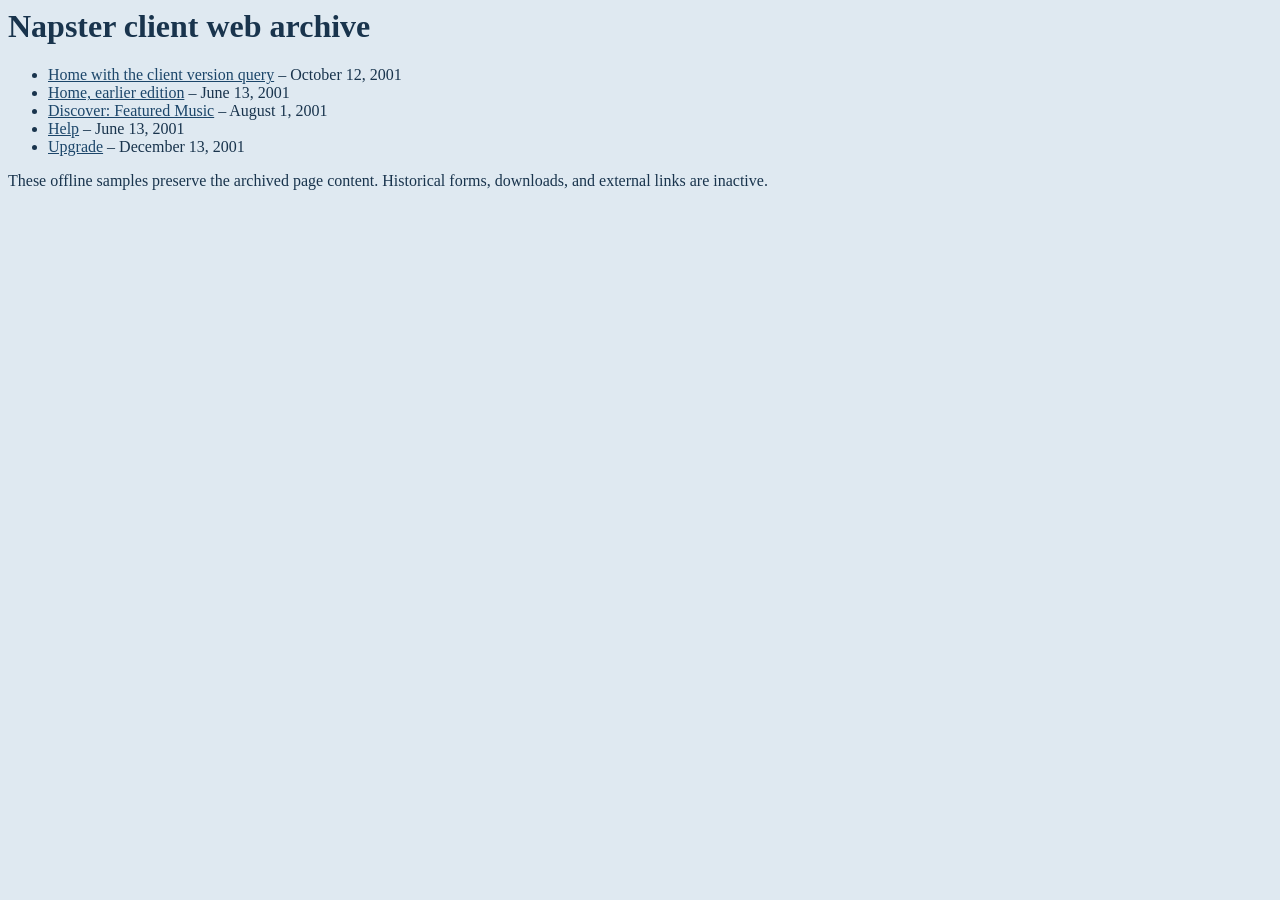
<file: docs/html/classic/index.html>
<!DOCTYPE HTML PUBLIC "-//W3C//DTD HTML 4.01 Transitional//EN">
<html lang="en">
<head>
  <meta http-equiv="Content-Type" content="text/html; charset=windows-1252">
  <title>Napster client web archive</title>
</head>
<body bgcolor="#DFE9F1" text="#19344D" link="#1C466A">
<h1>Napster client web archive</h1>
<ul>
  <li><a href="client/home.html?02b103">Home with the client version query</a> &ndash; October 12, 2001</li>
  <li><a href="client/home-june-2001.html">Home, earlier edition</a> &ndash; June 13, 2001</li>
  <li><a href="client/discover.html">Discover: Featured Music</a> &ndash; August 1, 2001</li>
  <li><a href="client/help/">Help</a> &ndash; June 13, 2001</li>
  <li><a href="client/upgrade.html">Upgrade</a> &ndash; December 13, 2001</li>
</ul>
<p>These offline samples preserve the archived page content. Historical
forms, downloads, and external links are inactive.</p>
</body>
</html>
</file>
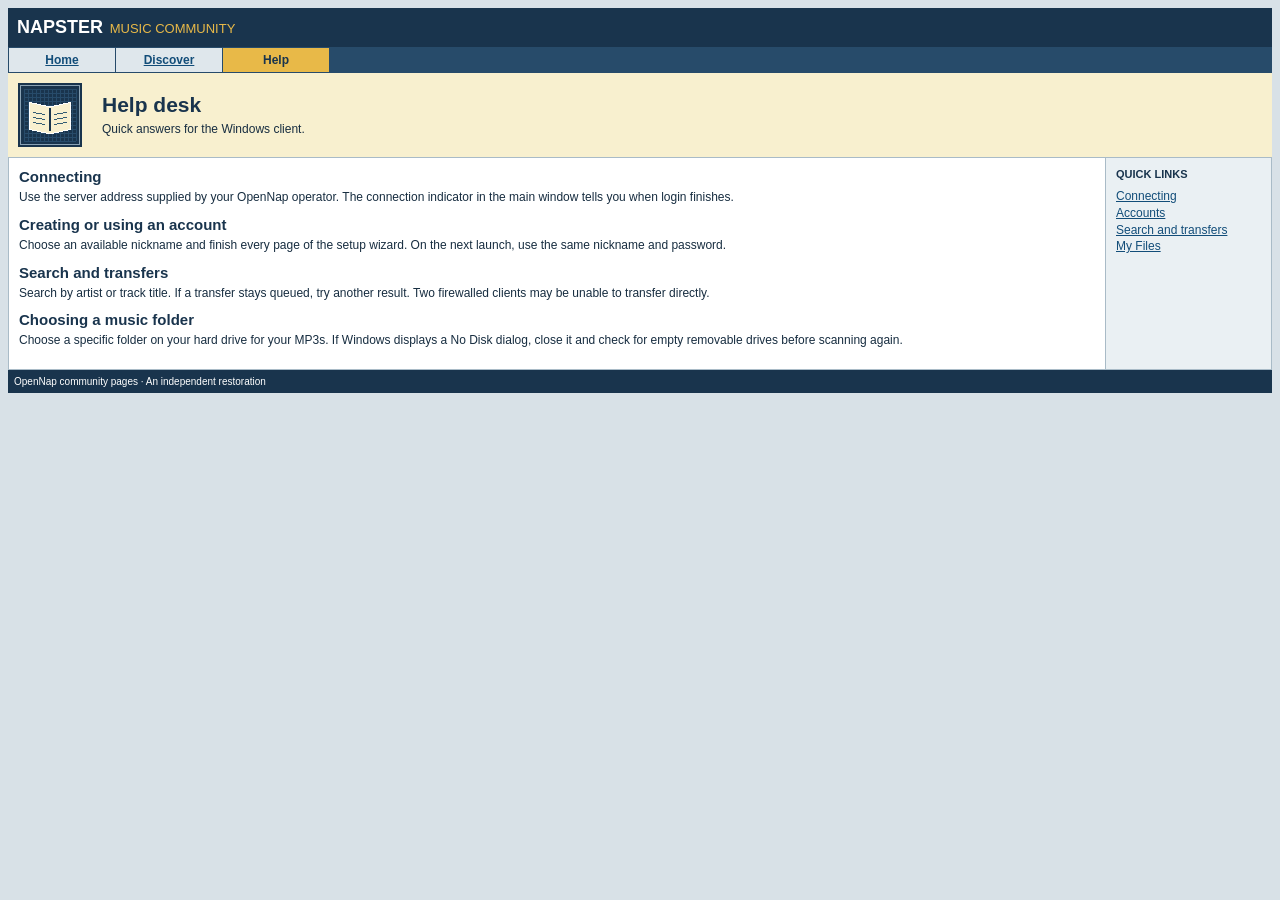
<file: docs/html/client/help/index.html>
<!DOCTYPE HTML PUBLIC "-//W3C//DTD HTML 4.01 Transitional//EN">
<html lang="en">
<head>
  <title>Help - Napster Community</title>
  <meta http-equiv="Content-Type" content="text/html; charset=windows-1252">
  <link rel="stylesheet" type="text/css" href="../classic.css">
</head>
<body bgcolor="#D8E1E7" text="#172D40" link="#124D79" vlink="#574476" alink="#813620">
<table width="100%" border="0" cellpadding="9" cellspacing="0" bgcolor="#19344D" summary="Page masthead">
  <tr><td><font face="Verdana, Arial, sans-serif" size="4" color="#FFFFFF"><b>NAPSTER</b></font>
  &nbsp;<font face="Verdana, Arial, sans-serif" size="2" color="#E8B948">MUSIC COMMUNITY</font></td></tr>
</table>
<table width="100%" border="0" cellpadding="5" cellspacing="1" bgcolor="#274B6A" summary="Navigation">
  <tr>
      <td class="tab" bgcolor="#DFE7EC" align="center" width="96"><a href="../home.html"><b>Home</b></a></td>
      <td class="tab" bgcolor="#DFE7EC" align="center" width="96"><a href="../discover.html"><b>Discover</b></a></td>
      <td class="selected" bgcolor="#E8B948" align="center" width="96"><b>Help</b></td>
      <td bgcolor="#274B6A">&nbsp;</td>
  </tr>
</table>
<table width="100%" border="0" cellpadding="10" cellspacing="0" bgcolor="#F8F0CF" summary="Page introduction">
  <tr>
    <td width="64" valign="middle"><img src="../img/guide.gif" width="64" height="64" alt=""></td>
    <td valign="middle">
      <h1>Help desk</h1>
      <p class="intro">Quick answers for the Windows client.</p>
    </td>
  </tr>
</table>
<table width="100%" border="0" cellpadding="10" cellspacing="1" bgcolor="#A9BBC7" summary="Page content">
  <tr>
    <td bgcolor="#FFFFFF" valign="top">
      <h2><a name="connect">Connecting</a></h2>
      <p>Use the server address supplied by your OpenNap operator. The connection
      indicator in the main window tells you when login finishes.</p>
      <h2><a name="account">Creating or using an account</a></h2>
      <p>Choose an available nickname and finish every page of the setup wizard.
      On the next launch, use the same nickname and password.</p>
      <h2><a name="search">Search and transfers</a></h2>
      <p>Search by artist or track title. If a transfer stays queued, try another
      result. Two firewalled clients may be unable to transfer directly.</p>
      <h2><a name="library">Choosing a music folder</a></h2>
      <p>Choose a specific folder on your hard drive for your MP3s. If Windows
      displays a No Disk dialog, close it and check for empty removable drives
      before scanning again.</p>
    </td>
    <td width="145" bgcolor="#EAF0F3" valign="top">
      <h3>QUICK LINKS</h3>
      <p><a href="#connect">Connecting</a><br>
      <a href="#account">Accounts</a><br>
      <a href="#search">Search and transfers</a><br>
      <a href="#library">My Files</a></p>
    </td>
  </tr>
</table>
<table width="100%" border="0" cellpadding="6" cellspacing="0" bgcolor="#19344D" summary="Page footer">
  <tr><td><font face="Verdana, Arial, sans-serif" size="1" color="#FFFFFF">OpenNap community pages &middot; An independent restoration</font></td></tr>
</table>
</body>
</html>
</file>
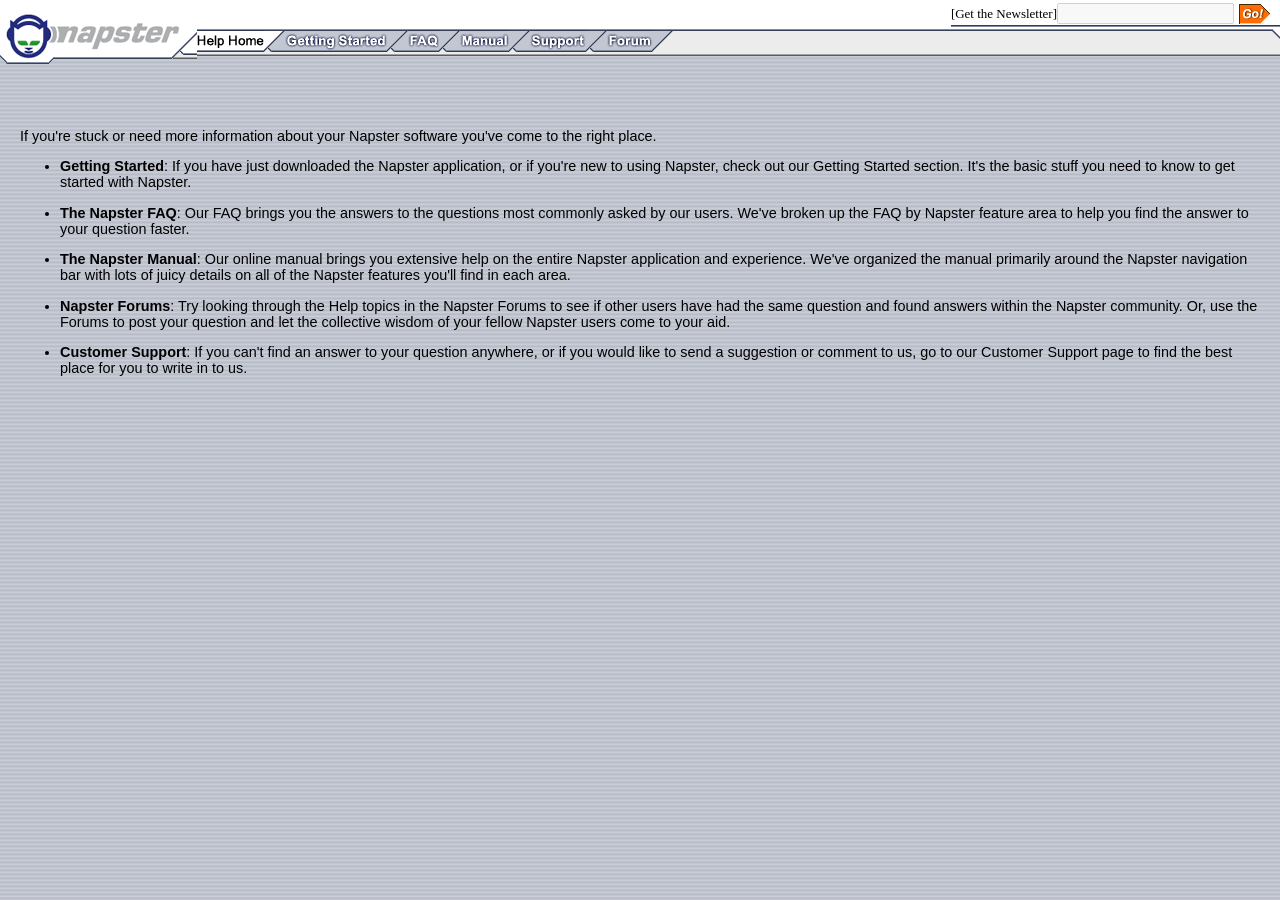
<file: docs/html/classic/client/help/index.html>
<html>
<head>
<meta http-equiv="Content-Type" content="text/html; charset=windows-1252">
<title>Napster | Help | Home</title>
</head>


<link rel="stylesheet" type="text/css" href="../../assets/www.napster.com/napstyle_pc.css">
<body tempbgcolor="#BCC2D0" background="../../assets/img.napster.com/clientImages/bg_blue.gif" marginwidth="0" marginheight="0" leftmargin="0" rightmargin="0" topmargin="0" bottommargin="0">
<table border="0" cellpadding="0" cellspacing="0" width="100%">
   <tr>
      <td valign="bottom">
         <table border="0" cellpadding="0" cellspacing="0" width="100%">
            <tr>
               <td width="100%" bgcolor="#ffffff"><img src="../../blank.gif" width="1" height="7" alt="" border="0"></td>
            </tr>
            <tr>
               <td><img src="../../assets/img.napster.com/clientImages/discover/nav/logo_white.gif" width="197" height="69" alt="" border="0"></td>
            </tr>
         </table>
      </td>
      <td valign="top" width="100%"><table border="0" cellpadding="0" cellspacing="0" width="100%">
         <tr>
            <td colspan="2" bgcolor="#ffffff" width="100%" align="right"><table border="0" cellpadding="0" cellspacing="0">
   <div>
   
   
   <tr><td colspan="4"><img src="../../blank.gif" width="1" height="3" alt="" border="0"></td></tr>
   <tr>
      <td rowspan="3" valign="bottom"><img src="../../blank.gif"></td>
      <td><font size="2">[Get the Newsletter]</font></td>
      <td><input type="text" size="20" disabled><img src="../../blank.gif" width="5" height="1" alt="" border="0"></td>
      <td><img src="../../assets/img.napster.com/clientImages/form_go.gif" width="31" height="20" border="0"><img src="../../blank.gif" width="10" height="1"></td>
   </tr>
   </div>
   <tr>
      <td colspan="3"><img src="../../blank.gif" width="1" height="1"></td>
   </tr>
   <tr>
      <td colspan="3" background="../../assets/img.napster.com/clientImages/newsletter_bottom_bg.gif"><img src="../../blank.gif" width="1" height="2"></td>
   </tr>
</table><img src="../../blank.gif" width="1" height="2" alt="" border="0"></td>
         </tr>
         <tr valign="top">
            <td background="../../assets/img.napster.com/clientImages/discover/nav/bg.gif" width="100%"><a href="index.html"><img src="../../assets/img.napster.com/clientImages/help/home_on.gif" alt="" border="0"></a><img src="../../assets/img.napster.com/clientImages/discover/nav/tab_white_to_blue.gif" width="21" height="23" alt="" border="0"><a><img src="../../assets/img.napster.com/clientImages/help/getting_started_off.gif" alt="" border="0"></a><img src="../../assets/img.napster.com/clientImages/discover/nav/tab_blue_to_blue.gif" width="21" height="23" alt="" border="0"><a><img src="../../assets/img.napster.com/clientImages/help/faq_off.gif" alt="" border="0"></a><img src="../../assets/img.napster.com/clientImages/discover/nav/tab_blue_to_blue.gif" width="21" height="23" alt="" border="0"><a><img src="../../assets/img.napster.com/clientImages/help/manual_off.gif" alt="" border="0"></a><img src="../../assets/img.napster.com/clientImages/discover/nav/tab_blue_to_blue.gif" width="21" height="23" alt="" border="0"><a><img src="../../assets/img.napster.com/clientImages/help/support_off.gif" alt="" border="0"></a><img src="../../assets/img.napster.com/clientImages/discover/nav/tab_blue_to_blue.gif" width="21" height="23" alt="" border="0"><a><img src="../../assets/img.napster.com/clientImages/help/forum_off.gif" alt="" border="0"></a><img src="../../assets/img.napster.com/clientImages/discover/nav/tab_end_blue.gif" width="21" height="23" alt="" border="0"></td>
            <td background="../../assets/img.napster.com/clientImages/discover/nav/bg.gif"><img src="../../assets/img.napster.com/clientImages/discover/nav/drop_corner.gif" width="8" height="25" border="0" alt=""></td>
         </tr>
         <tr valign="top">
            <td background="../../assets/img.napster.com/clientImages/discover/subnav/bg.gif" align="right" width="100%"><img src="../../blank.gif" width="1" height="1" border="0"></td>
            <td background="../../assets/img.napster.com/clientImages/discover/subnav/bg.gif" align="right"><img src="../../blank.gif" width="7" height="9" border="0" alt=""></td>
         </tr>
      </table></td>
   </tr>
</table>
<p>
<table border="0" cellpadding="0" cellspacing="0" width="100%">
   <tr valign="top">
      <td><table border="0" cellpadding="0" cellspacing="0"><tr><img src="../../blank.gif" width="10" height="1" alt="" border="0"></td></tr></table></td>
      <td width="100%">

<table border="0" cellpadding="0" cellspacing="0">
	<tr>
		<td width="10"><img src="../../blank.gif" height="1" width="10"></td>
		<td>
		<br><br>
		<font face="Arial, Helvetica, Sans-Serif" size="2" class="bodytext">
		If you're stuck or need more information about your Napster software you've come to the right place.
		<ul>
		<li><b>Getting Started</b>:  If you have just downloaded the Napster application, or if you're new to using Napster, check out our <a>Getting Started</a> section.  It's the basic stuff you need to know to get started with Napster.
		<p>
										<li><b>The Napster FAQ</b>:  Our <a>FAQ</a> brings you the answers to the questions most commonly asked by our users.  We've broken up the FAQ by Napster feature area to help you find the answer to your question faster.
<p>
		<li><b>The Napster Manual</b>:  Our online <a>manual</a> brings you extensive help on the entire Napster application and experience.  We've organized the manual primarily around the Napster navigation bar with lots of juicy details on all of the Napster features you'll find in each area. 

		<p>
		<li><b>Napster Forums</b>:  Try looking through the Help topics in the Napster <a>Forums</a> to see if other users have had the same question and found answers within the Napster community.  Or, use the Forums to post your question and let the collective wisdom of your fellow Napster users come to your aid.
		<p>
		<li><b>Customer Support</b>:  If you can't find an answer to your question anywhere, or if you would like to send a suggestion or comment to us, go to our <a>Customer Support</a> page to find the best place for you to write in to us. 
		</ul></font>
		</td>
		<td width="10"><img src="../../blank.gif" height="1" width="10"></td>
	</tr>
</table>
 
      </td>
      <td><table border="0" cellpadding="0" cellspacing="0"><tr><img src="../../blank.gif" width="10" height="1" alt="" border="0"></td></tr></table></td>
   </tr>
</table>
<p>
</body>
</html>

<!-- Wayback 20010613155646 | http://www.napster.com/client/help/ | Offline adaptation; see classic/README.md. -->
</file>
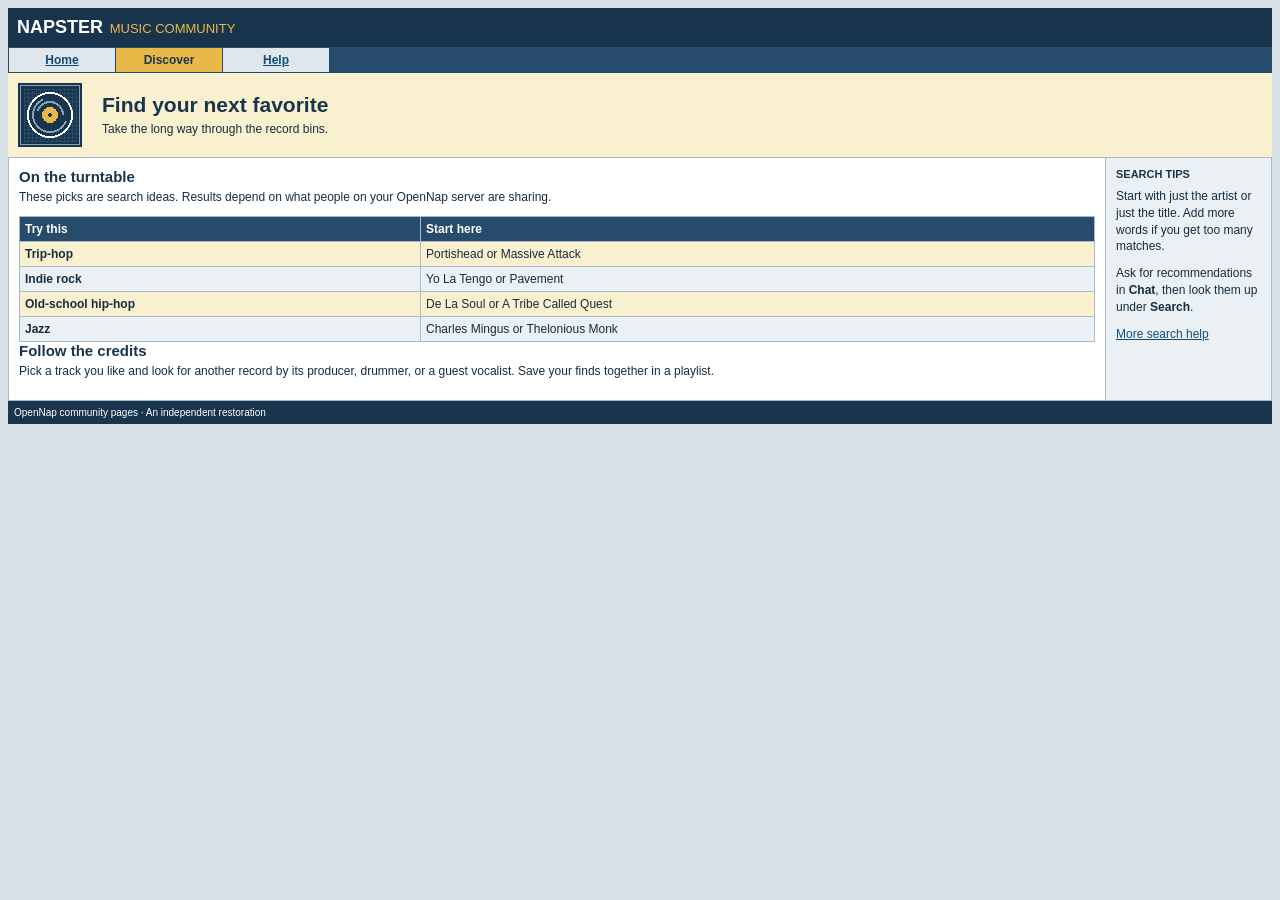
<file: docs/html/client/discover.html>
<!DOCTYPE HTML PUBLIC "-//W3C//DTD HTML 4.01 Transitional//EN">
<html lang="en">
<head>
  <title>Discover - Napster Community</title>
  <meta http-equiv="Content-Type" content="text/html; charset=windows-1252">
  <link rel="stylesheet" type="text/css" href="classic.css">
</head>
<body bgcolor="#D8E1E7" text="#172D40" link="#124D79" vlink="#574476" alink="#813620">
<table width="100%" border="0" cellpadding="9" cellspacing="0" bgcolor="#19344D" summary="Page masthead">
  <tr><td><font face="Verdana, Arial, sans-serif" size="4" color="#FFFFFF"><b>NAPSTER</b></font>
  &nbsp;<font face="Verdana, Arial, sans-serif" size="2" color="#E8B948">MUSIC COMMUNITY</font></td></tr>
</table>
<table width="100%" border="0" cellpadding="5" cellspacing="1" bgcolor="#274B6A" summary="Navigation">
  <tr>
      <td class="tab" bgcolor="#DFE7EC" align="center" width="96"><a href="home.html"><b>Home</b></a></td>
      <td class="selected" bgcolor="#E8B948" align="center" width="96"><b>Discover</b></td>
      <td class="tab" bgcolor="#DFE7EC" align="center" width="96"><a href="help/"><b>Help</b></a></td>
      <td bgcolor="#274B6A">&nbsp;</td>
  </tr>
</table>
<table width="100%" border="0" cellpadding="10" cellspacing="0" bgcolor="#F8F0CF" summary="Page introduction">
  <tr>
    <td width="64" valign="middle"><img src="img/record.gif" width="64" height="64" alt=""></td>
    <td valign="middle">
      <h1>Find your next favorite</h1>
      <p class="intro">Take the long way through the record bins.</p>
    </td>
  </tr>
</table>
<table width="100%" border="0" cellpadding="10" cellspacing="1" bgcolor="#A9BBC7" summary="Page content">
  <tr>
    <td bgcolor="#FFFFFF" valign="top">
      <h2>On the turntable</h2>
      <p>These picks are search ideas. Results depend on what people on your OpenNap server are sharing.</p>
      <table width="100%" border="0" cellspacing="1" cellpadding="5" bgcolor="#A9BBC7" summary="Listening ideas">
        <tr bgcolor="#274B6A"><th align="left"><font color="#FFFFFF">Try this</font></th>
        <th align="left"><font color="#FFFFFF">Start here</font></th></tr>
        <tr bgcolor="#F8F0CF"><td><b>Trip-hop</b></td><td>Portishead or Massive Attack</td></tr>
        <tr bgcolor="#EAF0F3"><td><b>Indie rock</b></td><td>Yo La Tengo or Pavement</td></tr>
        <tr bgcolor="#F8F0CF"><td><b>Old-school hip-hop</b></td><td>De La Soul or A Tribe Called Quest</td></tr>
        <tr bgcolor="#EAF0F3"><td><b>Jazz</b></td><td>Charles Mingus or Thelonious Monk</td></tr>
      </table>
      <h2>Follow the credits</h2>
      <p>Pick a track you like and look for another record by its producer,
      drummer, or a guest vocalist. Save your finds together in a playlist.</p>
    </td>
    <td width="145" bgcolor="#EAF0F3" valign="top">
      <h3>SEARCH TIPS</h3>
      <p>Start with just the artist or just the title. Add more words if you get too many matches.</p>
      <p>Ask for recommendations in <b>Chat</b>, then look them up under <b>Search</b>.</p>
      <p><a href="help/#search">More search help</a></p>
    </td>
  </tr>
</table>
<table width="100%" border="0" cellpadding="6" cellspacing="0" bgcolor="#19344D" summary="Page footer">
  <tr><td><font face="Verdana, Arial, sans-serif" size="1" color="#FFFFFF">OpenNap community pages &middot; An independent restoration</font></td></tr>
</table>
</body>
</html>
</file>
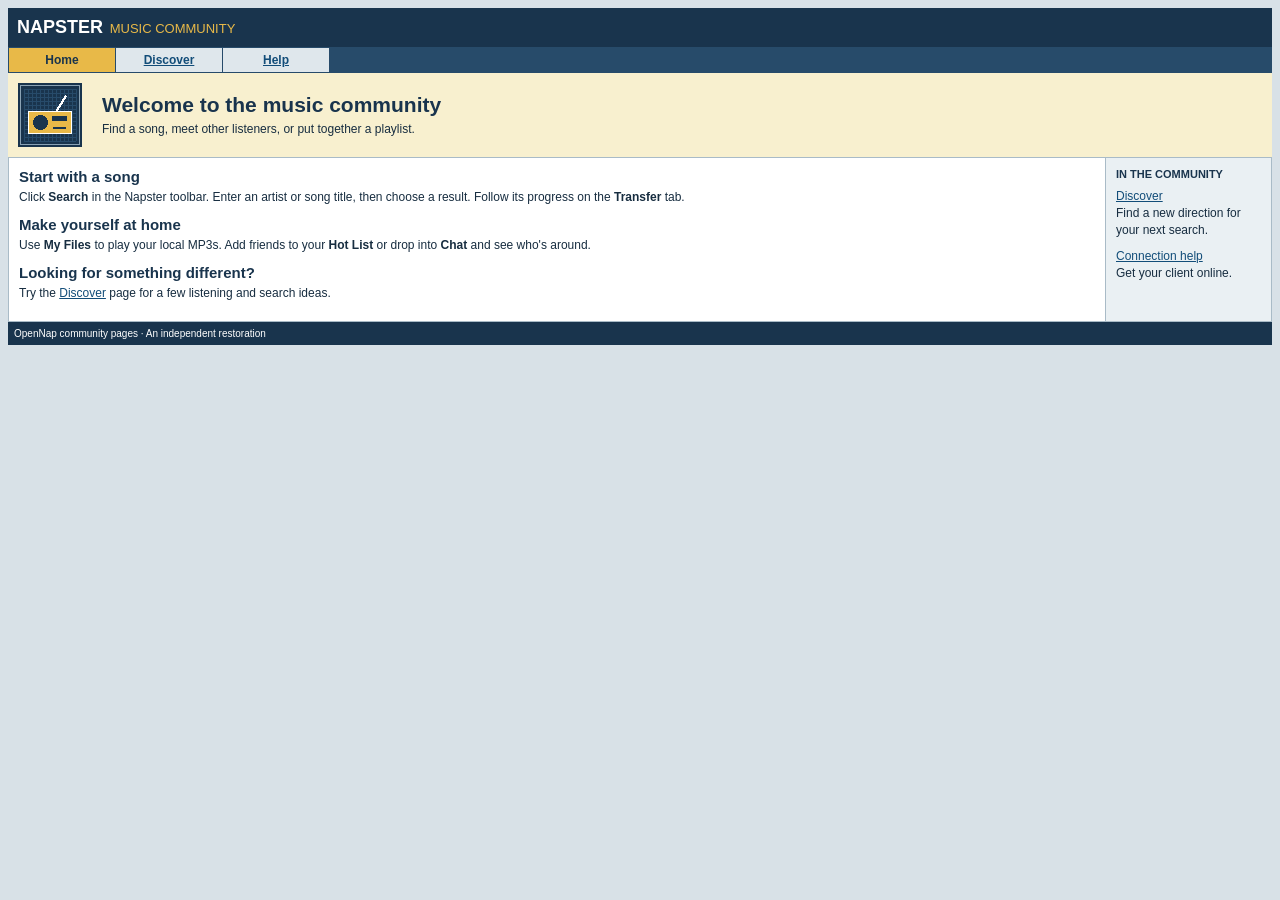
<file: docs/html/client/home.html>
<!DOCTYPE HTML PUBLIC "-//W3C//DTD HTML 4.01 Transitional//EN">
<html lang="en">
<head>
  <title>Home - Napster Community</title>
  <meta http-equiv="Content-Type" content="text/html; charset=windows-1252">
  <link rel="stylesheet" type="text/css" href="classic.css">
</head>
<body bgcolor="#D8E1E7" text="#172D40" link="#124D79" vlink="#574476" alink="#813620">
<table width="100%" border="0" cellpadding="9" cellspacing="0" bgcolor="#19344D" summary="Page masthead">
  <tr><td><font face="Verdana, Arial, sans-serif" size="4" color="#FFFFFF"><b>NAPSTER</b></font>
  &nbsp;<font face="Verdana, Arial, sans-serif" size="2" color="#E8B948">MUSIC COMMUNITY</font></td></tr>
</table>
<table width="100%" border="0" cellpadding="5" cellspacing="1" bgcolor="#274B6A" summary="Navigation">
  <tr>
      <td class="selected" bgcolor="#E8B948" align="center" width="96"><b>Home</b></td>
      <td class="tab" bgcolor="#DFE7EC" align="center" width="96"><a href="discover.html"><b>Discover</b></a></td>
      <td class="tab" bgcolor="#DFE7EC" align="center" width="96"><a href="help/"><b>Help</b></a></td>
      <td bgcolor="#274B6A">&nbsp;</td>
  </tr>
</table>
<table width="100%" border="0" cellpadding="10" cellspacing="0" bgcolor="#F8F0CF" summary="Page introduction">
  <tr>
    <td width="64" valign="middle"><img src="img/radio.gif" width="64" height="64" alt=""></td>
    <td valign="middle">
      <h1>Welcome to the music community</h1>
      <p class="intro">Find a song, meet other listeners, or put together a playlist.</p>
    </td>
  </tr>
</table>
<table width="100%" border="0" cellpadding="10" cellspacing="1" bgcolor="#A9BBC7" summary="Page content">
  <tr>
    <td bgcolor="#FFFFFF" valign="top">
      <h2>Start with a song</h2>
      <p>Click <b>Search</b> in the Napster toolbar. Enter an artist or song title,
      then choose a result. Follow its progress on the <b>Transfer</b> tab.</p>
      <h2>Make yourself at home</h2>
      <p>Use <b>My Files</b> to play your local MP3s. Add friends to your
      <b>Hot List</b> or drop into <b>Chat</b> and see who's around.</p>
      <h2>Looking for something different?</h2>
      <p>Try the <a href="discover.html">Discover</a> page for a few listening and search ideas.</p>
    </td>
    <td width="145" bgcolor="#EAF0F3" valign="top">
      <h3>IN THE COMMUNITY</h3>
      <p><a href="discover.html">Discover</a><br>Find a new direction for your next search.</p>
      <p><a href="help/#connect">Connection help</a><br>Get your client online.</p>
    </td>
  </tr>
</table>
<table width="100%" border="0" cellpadding="6" cellspacing="0" bgcolor="#19344D" summary="Page footer">
  <tr><td><font face="Verdana, Arial, sans-serif" size="1" color="#FFFFFF">OpenNap community pages &middot; An independent restoration</font></td></tr>
</table>
</body>
</html>
</file>
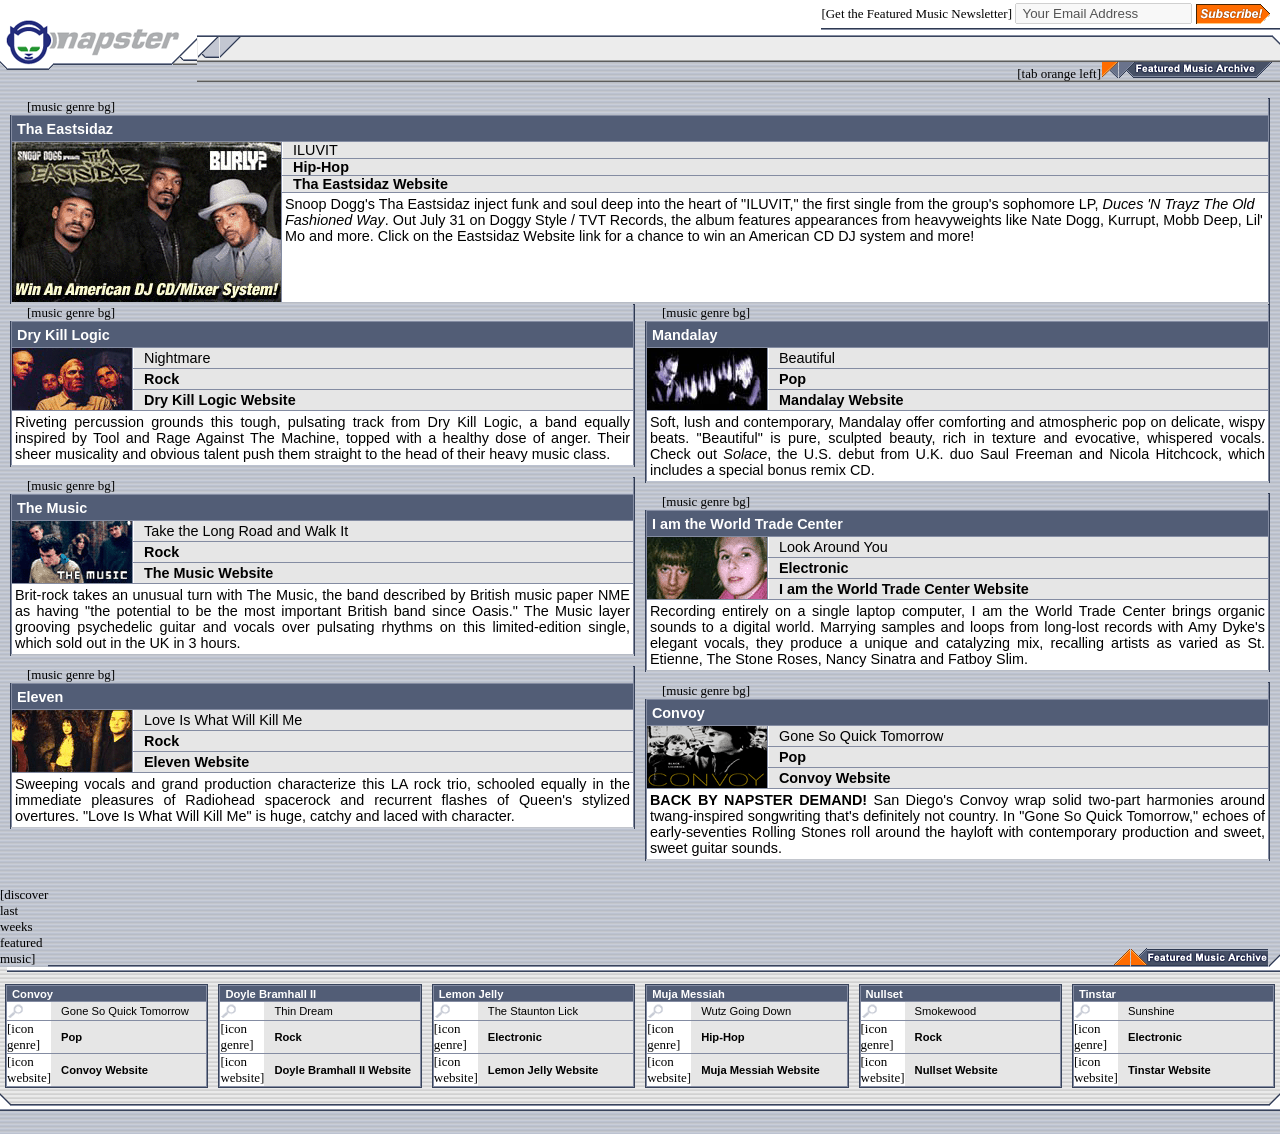
<file: docs/html/classic/client/discover.html>
<html>
<head>
<meta http-equiv="Content-Type" content="text/html; charset=windows-1252">
<meta http-equiv="expires" content="Sat, 28 Jul 2001 07:59:00 GMT">
<title>Napster | Discover | Featured Music</title>
</head>




<link rel="stylesheet" type="text/css" href="../assets/www.napster.com/napstyle_pc.css">
<body tempbgcolor="#BCC2D0" background="../assets/img.napster.com/clientImages/bg_blue.gif" marginwidth="0" marginheight="0" leftmargin="0" rightmargin="0" topmargin="0" bottommargin="0">
<table border="0" cellpadding="0" cellspacing="0" width="100%">
   <tr valign="top">
      <td><table border="0" cellpadding="0" cellspacing="0" width="100%" bgcolor="#ffffff"><tr><td><img src="../blank.gif" width="1" height="13" alt="" border="0"></td></tr></table><img src="../assets/img.napster.com/clientImages/discover/nav/logo_white.gif" width="197" height="69" alt="" border="0"></td>
      <td width="100%"><table border="0" cellpadding="0" cellspacing="0" width="100%" bgcolor="#ffffff">
         <tr><td align="right"><table border="0" cellpadding="0" cellspacing="0">
            <div name="newsletter">
            <tr><td colspan="4"><img src="../blank.gif" width="1" height="3" alt="" border="0"></td></tr>
            <tr>
               <td rowspan="3" valign="bottom"><img src="../blank.gif"></td>
               <td><font size="2">[Get the Featured Music Newsletter]</font><img src="../blank.gif" width="3" height="1" alt="" border="0"></td>
               <td><input type="text" value=" Your Email Address" size="20" disabled>&nbsp;</td>
               <td><img src="../assets/img.napster.com/clientImages/form_subscribe.gif" width="74" height="20" border="0"><img src="../blank.gif" width="10" height="1"></td>
            </tr>
            </div>
            <tr>
               <td colspan="3"><img src="../blank.gif" width="1" height="4"></td>
            </tr>
            <tr>
               <td colspan="3" background="../assets/img.napster.com/clientImages/newsletter_bottom_bg.gif"><img src="../blank.gif" width="1" height="2"></td>
            </tr>
         </table></td></tr></table><table border="0" cellpadding="0" cellspacing="0" width="100%">
         <tr>
            <td colspan="2" bgcolor="#ffffff" width="100%"><img src="../blank.gif" width="1" height="5" alt="" border="0"></td>
         </tr>
         <tr valign="top">
            <td background="../assets/img.napster.com/clientImages/discover/nav/bg.gif" width="100%"><img src="../blank.gif" alt="" border="0"><img src="../assets/img.napster.com/clientImages/discover/nav/tab_white_to_blue.gif" width="21" height="23" alt="" border="0"><a><img src="../blank.gif" alt="" border="0"></a><img src="../assets/img.napster.com/clientImages/discover/nav/tab_end_blue.gif" width="21" height="23" alt="" border="0"></td>
            <td background="../assets/img.napster.com/clientImages/discover/nav/bg.gif"><img src="../assets/img.napster.com/clientImages/discover/nav/drop_corner.gif" width="8" height="25" border="0" alt=""></td>
         </tr>
         <tr valign="top">
            <td background="../assets/img.napster.com/clientImages/discover/subnav/bg.gif" align="right" width="100%"><font size="2">[tab orange left]</font><a><img src="../blank.gif" alt="" border="0"></a><img src="../assets/img.napster.com/clientImages/discover/subnav/tab_orange_to_blue1.gif" width="16" height="18" alt="" border="0"><a href="#lastweek"><img src="../blank.gif" alt="" border="0"></a><img src="../assets/img.napster.com/clientImages/discover/subnav/tab_blue1_to_blue2.gif" width="16" height="18" alt="" border="0"><a><img src="../assets/img.napster.com/clientImages/discover/subnav/archive.gif" alt="" border="0"></a><img src="../assets/img.napster.com/clientImages/discover/subnav/tab_end_blue2.gif" width="16" height="18" alt="" border="0"></td>
            <td background="../assets/img.napster.com/clientImages/discover/subnav/bg.gif" align="right"><img src="../blank.gif" width="7" height="9" border="0" alt=""></td>
         </tr>
      </table></td>
   </tr>
</table>
<p>
<table border="0" cellpadding="0" cellspacing="0" width="100%">
   <tr valign="top">
      <td><table border="0" cellpadding="0" cellspacing="0"><tr><img src="../blank.gif" width="10" height="1" alt="" border="0"></td></tr></table></td>
      <td colspan="3">
<table border="0" cellpadding="0" cellspacing="0" width="100%">
    <tr>
       <td><img src="../blank.gif" width="17" height="17" alt="" border="0"></td>
       <td width="100%"><font size="2">[music genre bg]</font></td>
       <td><a><img src="../blank.gif" alt="" border="0"></a><img src="../blank.gif" width="5" height="1" alt="" border="0"></td>
       <td><img src="../assets/img.napster.com/clientImages/music_genre_right.gif" width="2" height="17" alt="" border="0"></td>
    </tr>
 </table>
 <table border="0" cellpadding="0" cellspacing="0" width="100%">
    <tr>
       <td bgcolor="#38435b"><img src="../blank.gif" width="1" height="1" alt="" border="0"></td>
       <td colspan="5" bgcolor="#848ca2"><img src="../blank.gif" width="1" height="1" alt="" border="0"></td>
       <td bgcolor="#38435b"><img src="../blank.gif" width="1" height="1" alt="" border="0"></td>
    </tr>
    <tr>
       <td bgcolor="#38435b"><img src="../blank.gif" width="1" height="1" alt="" border="0"></td>
       <td bgcolor="#848ca2"><img src="../blank.gif" width="1" height="1" alt="" border="0"></td>
       <td colspan="3" bgcolor="#525D76" width="100%"><img src="../blank.gif" width="1" height="1" alt="" border="0">
          <font face="Arial, Helvetica, Sans-serif" size="2" class="bodytext" color="#ffffff"><b>Tha Eastsidaz</b></font>
       </td>
       <td bgcolor="#848ca2"><img src="../blank.gif" width="1" height="1" alt="" border="0"></td>
       <td bgcolor="#38435b"><img src="../blank.gif" width="1" height="25" alt="" border="0"></td>
    </tr>
    <tr>
       <td bgcolor="#38435b"><img src="../blank.gif" width="1" height="1" alt="" border="0"></td>
       <td colspan="5" bgcolor="#848ca2"><img src="../blank.gif" width="1" height="1" alt="" border="0"></td>
       <td bgcolor="#38435b"><img src="../blank.gif" width="1" height="1" alt="" border="0"></td>
    </tr>
    <tr>
       <td bgcolor="#38435b"><img src="../blank.gif" width="1" height="1" alt="" border="0"></td>
       <td bgcolor="#848ca2"><img src="../blank.gif" width="1" height="1" alt="" border="0"></td>
       <td bgcolor="#ffffff"><a class="naplink"><img src="../assets/img.napster.com/artist/thaeastsidaz.gif" width="269" height="160" alt="" border="0"></a></td>
       <td bgcolor="#848ca2"><img src="../blank.gif" width="1" height="1" alt="" border="0"></td>
       <td valign="top" bgcolor="#ffffff" width="100%">
         <table border="0" cellpadding="0" cellspacing="0" width="100%">
            <tr>
               <td><img src="../blank.gif" alt="" border="0"></td>
               <td bgcolor="#e6e6e6"><img src="../blank.gif" width="5" height="7" alt="" border="0"><img src="../blank.gif" width="5" height="1" alt="" border="0"></td>
               <td width="100%" bgcolor="#e6e6e6">
                  <font face="Arial, Helvetica, Sans-serif" size="2" class="bodytext">
                  <a class="naplink">ILUVIT</a>
                  </font>
               </td>
            </tr>
            <tr>
               <td colspan="3" bgcolor="#848ca2"><img src="../blank.gif" width="1" height="1" alt="" border="0"></td>
            </tr>
            <tr>
               <td><img src="../blank.gif" alt="" border="0"></td>
               <td bgcolor="#e6e6e6"><img src="../blank.gif" width="5" height="7" alt="" border="0"><img src="../blank.gif" width="5" height="1" alt="" border="0"></td>
               <td width="100%" bgcolor="#e6e6e6">
                  <font face="Arial, Helvetica, Sans-serif" size="2" class="bodytext"><b>
                  <a>Hip-Hop</a>
                  </b></font>
                </td>
            </tr>
            <tr>
               <td colspan="3" bgcolor="#848ca2"><img src="../blank.gif" width="1" height="1" alt="" border="0"></td>
            </tr>
            <tr>
               <td><img src="../blank.gif" alt="" border="0"></td>
               <td bgcolor="#e6e6e6"><img src="../blank.gif" width="5" height="7" alt="" border="0"><img src="../blank.gif" width="5" height="1" alt="" border="0"></td>
               <td width="100%" bgcolor="#e6e6e6">
                  <font face="Arial, Helvetica, Sans-serif" size="2" class="bodytext"><b>
                  <a>Tha Eastsidaz Website</a>
                  </b></font>
               </td>
            </tr>
            <tr>
               <td colspan="3" bgcolor="#848ca2"><img src="../blank.gif" width="1" height="1" alt="" border="0"></td>
            </tr>
            <tr>
               <td colspan="3" width="100%" bgcolor="#ffffff">
                  <table border="0" cellpadding="3" cellspacing="0" width="100%"><tr><td>
                  <font face="Arial, Helvetica, Sans-serif" size="2" class="bodytext">
                  Snoop Dogg's Tha Eastsidaz inject funk and soul deep into the heart of  "ILUVIT," the first single from the group's sophomore LP, <i>Duces 'N Trayz The Old Fashioned Way</i>.  Out July 31 on Doggy Style / TVT Records, the album features appearances from heavyweights like Nate Dogg, Kurrupt, Mobb Deep, Lil' Mo and more.  Click on the Eastsidaz Website link for a chance to win an American CD DJ system and more!
                  </font>
                  </td></tr></table>
               </td>
            </tr>
         </table>
       </td>
       <td bgcolor="#848ca2"><img src="../blank.gif" width="1" height="1" alt="" border="0"></td>
       <td bgcolor="#38435b"><img src="../blank.gif" width="1" height="1" alt="" border="0"></td>
    </tr>
</table>
<table border="0" cellpadding="0" cellspacing="0" width="100%">
   <tr>
      <td width="1" bgcolor="#38435b"><img src="../blank.gif" width="1" height="1" alt="" border="0"></td>
      <td width="100%"><img src="../blank.gif" width="100%" height="2" alt="" border="0"></td>
      <td width="1" bgcolor="#38435b"><img src="../blank.gif" width="1" height="1" alt="" border="0"></td>             
   </tr>
</table>
<p>      </td>
      <td><table border="0" cellpadding="0" cellspacing="0"><tr><img src="../blank.gif" width="10" height="1" alt="" border="0"></td></tr></table></td>
   </tr>
   <tr valign="top">
      <td><table border="0" cellpadding="0" cellspacing="0"><tr><img src="../blank.gif" width="10" height="1" alt="" border="0"></td></tr></table></td>
      <td width="50%">
<table border="0" cellpadding="0" cellspacing="0" width="100%">
          <tr>
             <td><img src="../blank.gif" width="17" height="17" alt="" border="0"></td>
             <td width="100%"><font size="2">[music genre bg]</font></td>
             <td><a><img src="../blank.gif" alt="" border="0"></a><img src="../blank.gif" width="5" height="1" alt="" border="0"></td>
             <td><img src="../assets/img.napster.com/clientImages/music_genre_right.gif" width="2" height="17" alt="" border="0"></td>
          </tr>
       </table>
       <table border="0" cellpadding="0" cellspacing="0" width="100%">
          <tr>
             <td bgcolor="#38435b"><img src="../blank.gif" width="1" height="1" alt="" border="0"></td>
             <td colspan="3" bgcolor="#848ca2"><img src="../blank.gif" width="1" height="1" alt="" border="0"></td>
             <td bgcolor="#38435b"><img src="../blank.gif" width="1" height="1" alt="" border="0"></td>
          </tr>
          <tr>
             <td bgcolor="#38435b"><img src="../blank.gif" width="1" height="1" alt="" border="0"></td>
             <td bgcolor="#848ca2"><img src="../blank.gif" width="1" height="1" alt="" border="0"></td>
             <td bgcolor="#525D76" width="100%"><img src="../blank.gif" width="1" height="1" alt="" border="0">
                <font face="Arial, Helvetica, Sans-serif" size="2" class="bodytext" color="#ffffff">
          		<b>Dry Kill Logic</b>
                </font>
             </td>
             <td bgcolor="#848ca2"><img src="../blank.gif" width="1" height="1" alt="" border="0"></td>
             <td bgcolor="#38435b"><img src="../blank.gif" width="1" height="25" alt="" border="0"></td>
          </tr>
          <tr>
             <td bgcolor="#38435b"><img src="../blank.gif" width="1" height="1" alt="" border="0"></td>
             <td colspan="3" bgcolor="#848ca2"><img src="../blank.gif" width="1" height="1" alt="" border="0"></td>
             <td bgcolor="#38435b"><img src="../blank.gif" width="1" height="1" alt="" border="0"></td>
          </tr>
          <tr>
             <td bgcolor="#38435b"><img src="../blank.gif" width="1" height="1" alt="" border="0"></td>
             <td bgcolor="#848ca2"><img src="../blank.gif" width="1" height="1" alt="" border="0"></td>
             <td bgcolor="#ffffff" width="100%">
                <table border="0" cellpadding="0" cellspacing="0" width="100%">
                   <tr>
                      <td valign="top" rowspan="5" bgcolor="#525d76"><img src="../assets/img.napster.com/artist/drykilllogic.gif" width="120" height="62" alt="" border="0"></td>
                      <td rowspan="5" bgcolor="#848ca2"><img src="../blank.gif" width="1" height="1" alt="" border="0"></td>
                      <td><img src="../blank.gif" alt="" border="0"></td>
                      <td bgcolor="#e6e6e6"><img src="../blank.gif" width="5" height="7" alt="" border="0"><img src="../blank.gif" width="5" height="1" alt="" border="0"></td>
                      <td width="100%" bgcolor="#e6e6e6">
                         <font face="Arial, Helvetica, Sans-serif" size="2" class="bodytext">
       						<a class="naplink">Nightmare</a>
                         </font>
                      </td>
                   </tr>
                   <tr>
                      <td colspan="3" bgcolor="#848ca2"><img src="../blank.gif" width="1" height="1" alt="" border="0"></td>
                   </tr>
                   <tr>
                      <td><img src="../blank.gif" alt="" border="0"></td>
                      <td bgcolor="#e6e6e6"><img src="../blank.gif" width="5" height="7" alt="" border="0"><img src="../blank.gif" width="5" height="1" alt="" border="0"></td>
                      <td width="100%" bgcolor="#e6e6e6">
                         <font face="Arial, Helvetica, Sans-serif" size="2" class="bodytext"><b>
                         <a>Rock</a>
                         </b></font>
                      </td>
                   </tr>
                   <tr>
                      <td colspan="3" bgcolor="#848ca2"><img src="../blank.gif" width="1" height="1" alt="" border="0"></td>
                   </tr>
                   <tr>
                      <td><img src="../blank.gif" alt="" border="0"></td>
                      <td bgcolor="#e6e6e6"><img src="../blank.gif" width="5" height="7" alt="" border="0"><img src="../blank.gif" width="5" height="1" alt="" border="0"></td>
                      <td width="100%" bgcolor="#e6e6e6">
                         <font face="Arial, Helvetica, Sans-serif" size="2" class="bodytext"><b>
                         <a>Dry Kill Logic Website
                         </b></font>
                      </td>
                   </tr>
                </table>
             </td>
             <td bgcolor="#848ca2"><img src="../blank.gif" width="1" height="1" alt="" border="0"></td>
             <td bgcolor="#38435b"><img src="../blank.gif" width="1" height="1" alt="" border="0"></td>
          </tr>      <tr>
                <td bgcolor="#38435b"><img src="../blank.gif" width="1" height="1" alt="" border="0"></td>
                <td colspan="3" bgcolor="#848ca2"><img src="../blank.gif" width="1" height="1" alt="" border="0"></td>
                <td bgcolor="#38435b"><img src="../blank.gif" width="1" height="1" alt="" border="0"></td>
             </tr>      <tr>
                <td bgcolor="#38435b"><img src="../blank.gif" width="1" height="1" alt="" border="0"></td>
                <td bgcolor="#848ca2"><img src="../blank.gif" width="1" height="1" alt="" border="0"></td>
                <td bgcolor="#ffffff" width="100%">
                   <table border="0" cellpadding="3" cellspacing="0" width="100%"><tr><td>
                <div align="justify">
                <font face="Arial, Helvetica, Sans-serif" size="2" class="bodytext">
                   Riveting percussion grounds this tough, pulsating track from Dry Kill Logic, a band equally inspired by Tool and Rage Against The Machine, topped with a healthy dose of anger.  Their sheer musicality and obvious talent push them straight to the head of their heavy music class.
                </font>
                </div>
                   </td></tr></table>
                </td>
                <td bgcolor="#848ca2"><img src="../blank.gif" width="1" height="1" alt="" border="0"></td>
                <td bgcolor="#38435b"><img src="../blank.gif" width="1" height="1" alt="" border="0"></td>
             </tr>
          </table><table border="0" cellpadding="0" cellspacing="0" width="100%">
          <tr>
             <td width="1" bgcolor="#38435b"><img src="../blank.gif" width="1" height="1" alt="" border="0"></td>
             <td width="100%"><img src="../blank.gif" width="100%" height="2" alt="" border="0"></td>
             <td width="1" bgcolor="#38435b"><img src="../blank.gif" width="1" height="1" alt="" border="0"></td>             
          </tr>
       </table><img src="../blank.gif" width="1" height="10" alt="" border="0"><br><table border="0" cellpadding="0" cellspacing="0" width="100%">
          <tr>
             <td><img src="../blank.gif" width="17" height="17" alt="" border="0"></td>
             <td width="100%"><font size="2">[music genre bg]</font></td>
             <td><a><img src="../blank.gif" alt="" border="0"></a><img src="../blank.gif" width="5" height="1" alt="" border="0"></td>
             <td><img src="../assets/img.napster.com/clientImages/music_genre_right.gif" width="2" height="17" alt="" border="0"></td>
          </tr>
       </table>
       <table border="0" cellpadding="0" cellspacing="0" width="100%">
          <tr>
             <td bgcolor="#38435b"><img src="../blank.gif" width="1" height="1" alt="" border="0"></td>
             <td colspan="3" bgcolor="#848ca2"><img src="../blank.gif" width="1" height="1" alt="" border="0"></td>
             <td bgcolor="#38435b"><img src="../blank.gif" width="1" height="1" alt="" border="0"></td>
          </tr>
          <tr>
             <td bgcolor="#38435b"><img src="../blank.gif" width="1" height="1" alt="" border="0"></td>
             <td bgcolor="#848ca2"><img src="../blank.gif" width="1" height="1" alt="" border="0"></td>
             <td bgcolor="#525D76" width="100%"><img src="../blank.gif" width="1" height="1" alt="" border="0">
                <font face="Arial, Helvetica, Sans-serif" size="2" class="bodytext" color="#ffffff">
          		<b>The Music</b>
                </font>
             </td>
             <td bgcolor="#848ca2"><img src="../blank.gif" width="1" height="1" alt="" border="0"></td>
             <td bgcolor="#38435b"><img src="../blank.gif" width="1" height="25" alt="" border="0"></td>
          </tr>
          <tr>
             <td bgcolor="#38435b"><img src="../blank.gif" width="1" height="1" alt="" border="0"></td>
             <td colspan="3" bgcolor="#848ca2"><img src="../blank.gif" width="1" height="1" alt="" border="0"></td>
             <td bgcolor="#38435b"><img src="../blank.gif" width="1" height="1" alt="" border="0"></td>
          </tr>
          <tr>
             <td bgcolor="#38435b"><img src="../blank.gif" width="1" height="1" alt="" border="0"></td>
             <td bgcolor="#848ca2"><img src="../blank.gif" width="1" height="1" alt="" border="0"></td>
             <td bgcolor="#ffffff" width="100%">
                <table border="0" cellpadding="0" cellspacing="0" width="100%">
                   <tr>
                      <td valign="top" rowspan="5" bgcolor="#525d76"><img src="../assets/img.napster.com/artist/themusic.gif" width="120" height="62" alt="" border="0"></td>
                      <td rowspan="5" bgcolor="#848ca2"><img src="../blank.gif" width="1" height="1" alt="" border="0"></td>
                      <td><img src="../blank.gif" alt="" border="0"></td>
                      <td bgcolor="#e6e6e6"><img src="../blank.gif" width="5" height="7" alt="" border="0"><img src="../blank.gif" width="5" height="1" alt="" border="0"></td>
                      <td width="100%" bgcolor="#e6e6e6">
                         <font face="Arial, Helvetica, Sans-serif" size="2" class="bodytext">
       						<a class="naplink">Take the Long Road and Walk It</a>
                         </font>
                      </td>
                   </tr>
                   <tr>
                      <td colspan="3" bgcolor="#848ca2"><img src="../blank.gif" width="1" height="1" alt="" border="0"></td>
                   </tr>
                   <tr>
                      <td><img src="../blank.gif" alt="" border="0"></td>
                      <td bgcolor="#e6e6e6"><img src="../blank.gif" width="5" height="7" alt="" border="0"><img src="../blank.gif" width="5" height="1" alt="" border="0"></td>
                      <td width="100%" bgcolor="#e6e6e6">
                         <font face="Arial, Helvetica, Sans-serif" size="2" class="bodytext"><b>
                         <a>Rock</a>
                         </b></font>
                      </td>
                   </tr>
                   <tr>
                      <td colspan="3" bgcolor="#848ca2"><img src="../blank.gif" width="1" height="1" alt="" border="0"></td>
                   </tr>
                   <tr>
                      <td><img src="../blank.gif" alt="" border="0"></td>
                      <td bgcolor="#e6e6e6"><img src="../blank.gif" width="5" height="7" alt="" border="0"><img src="../blank.gif" width="5" height="1" alt="" border="0"></td>
                      <td width="100%" bgcolor="#e6e6e6">
                         <font face="Arial, Helvetica, Sans-serif" size="2" class="bodytext"><b>
                         <a>The Music Website
                         </b></font>
                      </td>
                   </tr>
                </table>
             </td>
             <td bgcolor="#848ca2"><img src="../blank.gif" width="1" height="1" alt="" border="0"></td>
             <td bgcolor="#38435b"><img src="../blank.gif" width="1" height="1" alt="" border="0"></td>
          </tr>      <tr>
                <td bgcolor="#38435b"><img src="../blank.gif" width="1" height="1" alt="" border="0"></td>
                <td colspan="3" bgcolor="#848ca2"><img src="../blank.gif" width="1" height="1" alt="" border="0"></td>
                <td bgcolor="#38435b"><img src="../blank.gif" width="1" height="1" alt="" border="0"></td>
             </tr>      <tr>
                <td bgcolor="#38435b"><img src="../blank.gif" width="1" height="1" alt="" border="0"></td>
                <td bgcolor="#848ca2"><img src="../blank.gif" width="1" height="1" alt="" border="0"></td>
                <td bgcolor="#ffffff" width="100%">
                   <table border="0" cellpadding="3" cellspacing="0" width="100%"><tr><td>
                <div align="justify">
                <font face="Arial, Helvetica, Sans-serif" size="2" class="bodytext">
                   Brit-rock takes an unusual turn with The Music, the band described by British music paper NME as having "the potential to be the most important British band since Oasis."  The Music layer grooving psychedelic guitar and vocals over pulsating rhythms on this limited-edition single, which sold out in the UK in 3 hours.
                </font>
                </div>
                   </td></tr></table>
                </td>
                <td bgcolor="#848ca2"><img src="../blank.gif" width="1" height="1" alt="" border="0"></td>
                <td bgcolor="#38435b"><img src="../blank.gif" width="1" height="1" alt="" border="0"></td>
             </tr>
          </table><table border="0" cellpadding="0" cellspacing="0" width="100%">
          <tr>
             <td width="1" bgcolor="#38435b"><img src="../blank.gif" width="1" height="1" alt="" border="0"></td>
             <td width="100%"><img src="../blank.gif" width="100%" height="2" alt="" border="0"></td>
             <td width="1" bgcolor="#38435b"><img src="../blank.gif" width="1" height="1" alt="" border="0"></td>             
          </tr>
       </table><img src="../blank.gif" width="1" height="10" alt="" border="0"><br><table border="0" cellpadding="0" cellspacing="0" width="100%">
          <tr>
             <td><img src="../blank.gif" width="17" height="17" alt="" border="0"></td>
             <td width="100%"><font size="2">[music genre bg]</font></td>
             <td><a><img src="../blank.gif" alt="" border="0"></a><img src="../blank.gif" width="5" height="1" alt="" border="0"></td>
             <td><img src="../assets/img.napster.com/clientImages/music_genre_right.gif" width="2" height="17" alt="" border="0"></td>
          </tr>
       </table>
       <table border="0" cellpadding="0" cellspacing="0" width="100%">
          <tr>
             <td bgcolor="#38435b"><img src="../blank.gif" width="1" height="1" alt="" border="0"></td>
             <td colspan="3" bgcolor="#848ca2"><img src="../blank.gif" width="1" height="1" alt="" border="0"></td>
             <td bgcolor="#38435b"><img src="../blank.gif" width="1" height="1" alt="" border="0"></td>
          </tr>
          <tr>
             <td bgcolor="#38435b"><img src="../blank.gif" width="1" height="1" alt="" border="0"></td>
             <td bgcolor="#848ca2"><img src="../blank.gif" width="1" height="1" alt="" border="0"></td>
             <td bgcolor="#525D76" width="100%"><img src="../blank.gif" width="1" height="1" alt="" border="0">
                <font face="Arial, Helvetica, Sans-serif" size="2" class="bodytext" color="#ffffff">
          		<b>Eleven</b>
                </font>
             </td>
             <td bgcolor="#848ca2"><img src="../blank.gif" width="1" height="1" alt="" border="0"></td>
             <td bgcolor="#38435b"><img src="../blank.gif" width="1" height="25" alt="" border="0"></td>
          </tr>
          <tr>
             <td bgcolor="#38435b"><img src="../blank.gif" width="1" height="1" alt="" border="0"></td>
             <td colspan="3" bgcolor="#848ca2"><img src="../blank.gif" width="1" height="1" alt="" border="0"></td>
             <td bgcolor="#38435b"><img src="../blank.gif" width="1" height="1" alt="" border="0"></td>
          </tr>
          <tr>
             <td bgcolor="#38435b"><img src="../blank.gif" width="1" height="1" alt="" border="0"></td>
             <td bgcolor="#848ca2"><img src="../blank.gif" width="1" height="1" alt="" border="0"></td>
             <td bgcolor="#ffffff" width="100%">
                <table border="0" cellpadding="0" cellspacing="0" width="100%">
                   <tr>
                      <td valign="top" rowspan="5" bgcolor="#525d76"><img src="../assets/img.napster.com/artist/eleven.gif" width="120" height="62" alt="" border="0"></td>
                      <td rowspan="5" bgcolor="#848ca2"><img src="../blank.gif" width="1" height="1" alt="" border="0"></td>
                      <td><img src="../blank.gif" alt="" border="0"></td>
                      <td bgcolor="#e6e6e6"><img src="../blank.gif" width="5" height="7" alt="" border="0"><img src="../blank.gif" width="5" height="1" alt="" border="0"></td>
                      <td width="100%" bgcolor="#e6e6e6">
                         <font face="Arial, Helvetica, Sans-serif" size="2" class="bodytext">
       						<a class="naplink">Love Is What Will Kill Me</a>
                         </font>
                      </td>
                   </tr>
                   <tr>
                      <td colspan="3" bgcolor="#848ca2"><img src="../blank.gif" width="1" height="1" alt="" border="0"></td>
                   </tr>
                   <tr>
                      <td><img src="../blank.gif" alt="" border="0"></td>
                      <td bgcolor="#e6e6e6"><img src="../blank.gif" width="5" height="7" alt="" border="0"><img src="../blank.gif" width="5" height="1" alt="" border="0"></td>
                      <td width="100%" bgcolor="#e6e6e6">
                         <font face="Arial, Helvetica, Sans-serif" size="2" class="bodytext"><b>
                         <a>Rock</a>
                         </b></font>
                      </td>
                   </tr>
                   <tr>
                      <td colspan="3" bgcolor="#848ca2"><img src="../blank.gif" width="1" height="1" alt="" border="0"></td>
                   </tr>
                   <tr>
                      <td><img src="../blank.gif" alt="" border="0"></td>
                      <td bgcolor="#e6e6e6"><img src="../blank.gif" width="5" height="7" alt="" border="0"><img src="../blank.gif" width="5" height="1" alt="" border="0"></td>
                      <td width="100%" bgcolor="#e6e6e6">
                         <font face="Arial, Helvetica, Sans-serif" size="2" class="bodytext"><b>
                         <a>Eleven Website
                         </b></font>
                      </td>
                   </tr>
                </table>
             </td>
             <td bgcolor="#848ca2"><img src="../blank.gif" width="1" height="1" alt="" border="0"></td>
             <td bgcolor="#38435b"><img src="../blank.gif" width="1" height="1" alt="" border="0"></td>
          </tr>      <tr>
                <td bgcolor="#38435b"><img src="../blank.gif" width="1" height="1" alt="" border="0"></td>
                <td colspan="3" bgcolor="#848ca2"><img src="../blank.gif" width="1" height="1" alt="" border="0"></td>
                <td bgcolor="#38435b"><img src="../blank.gif" width="1" height="1" alt="" border="0"></td>
             </tr>      <tr>
                <td bgcolor="#38435b"><img src="../blank.gif" width="1" height="1" alt="" border="0"></td>
                <td bgcolor="#848ca2"><img src="../blank.gif" width="1" height="1" alt="" border="0"></td>
                <td bgcolor="#ffffff" width="100%">
                   <table border="0" cellpadding="3" cellspacing="0" width="100%"><tr><td>
                <div align="justify">
                <font face="Arial, Helvetica, Sans-serif" size="2" class="bodytext">
                   Sweeping vocals and grand production characterize this LA rock trio, schooled equally in the immediate pleasures of Radiohead spacerock and recurrent flashes of Queen's stylized overtures.  "Love Is What Will Kill Me" is huge, catchy and laced with character.
                </font>
                </div>
                   </td></tr></table>
                </td>
                <td bgcolor="#848ca2"><img src="../blank.gif" width="1" height="1" alt="" border="0"></td>
                <td bgcolor="#38435b"><img src="../blank.gif" width="1" height="1" alt="" border="0"></td>
             </tr>
          </table><table border="0" cellpadding="0" cellspacing="0" width="100%">
          <tr>
             <td width="1" bgcolor="#38435b"><img src="../blank.gif" width="1" height="1" alt="" border="0"></td>
             <td width="100%"><img src="../blank.gif" width="100%" height="2" alt="" border="0"></td>
             <td width="1" bgcolor="#38435b"><img src="../blank.gif" width="1" height="1" alt="" border="0"></td>             
          </tr>
       </table><img src="../blank.gif" width="1" height="10" alt="" border="0"><br>      </td>
      <td><table border="0" cellpadding="0" cellspacing="0"><tr><img src="../blank.gif" width="10" height="1" alt="" border="0"></td></tr></table></td>
      <td width="50%">
<table border="0" cellpadding="0" cellspacing="0" width="100%">
          <tr>
             <td><img src="../blank.gif" width="17" height="17" alt="" border="0"></td>
             <td width="100%"><font size="2">[music genre bg]</font></td>
             <td><a><img src="../blank.gif" alt="" border="0"></a><img src="../blank.gif" width="5" height="1" alt="" border="0"></td>
             <td><img src="../assets/img.napster.com/clientImages/music_genre_right.gif" width="2" height="17" alt="" border="0"></td>
          </tr>
       </table>
       <table border="0" cellpadding="0" cellspacing="0" width="100%">
          <tr>
             <td bgcolor="#38435b"><img src="../blank.gif" width="1" height="1" alt="" border="0"></td>
             <td colspan="3" bgcolor="#848ca2"><img src="../blank.gif" width="1" height="1" alt="" border="0"></td>
             <td bgcolor="#38435b"><img src="../blank.gif" width="1" height="1" alt="" border="0"></td>
          </tr>
          <tr>
             <td bgcolor="#38435b"><img src="../blank.gif" width="1" height="1" alt="" border="0"></td>
             <td bgcolor="#848ca2"><img src="../blank.gif" width="1" height="1" alt="" border="0"></td>
             <td bgcolor="#525D76" width="100%"><img src="../blank.gif" width="1" height="1" alt="" border="0">
                <font face="Arial, Helvetica, Sans-serif" size="2" class="bodytext" color="#ffffff">
          		<b>Mandalay</b>
                </font>
             </td>
             <td bgcolor="#848ca2"><img src="../blank.gif" width="1" height="1" alt="" border="0"></td>
             <td bgcolor="#38435b"><img src="../blank.gif" width="1" height="25" alt="" border="0"></td>
          </tr>
          <tr>
             <td bgcolor="#38435b"><img src="../blank.gif" width="1" height="1" alt="" border="0"></td>
             <td colspan="3" bgcolor="#848ca2"><img src="../blank.gif" width="1" height="1" alt="" border="0"></td>
             <td bgcolor="#38435b"><img src="../blank.gif" width="1" height="1" alt="" border="0"></td>
          </tr>
          <tr>
             <td bgcolor="#38435b"><img src="../blank.gif" width="1" height="1" alt="" border="0"></td>
             <td bgcolor="#848ca2"><img src="../blank.gif" width="1" height="1" alt="" border="0"></td>
             <td bgcolor="#ffffff" width="100%">
                <table border="0" cellpadding="0" cellspacing="0" width="100%">
                   <tr>
                      <td valign="top" rowspan="5" bgcolor="#525d76"><img src="../assets/img.napster.com/artist/mandalay.gif" width="120" height="62" alt="" border="0"></td>
                      <td rowspan="5" bgcolor="#848ca2"><img src="../blank.gif" width="1" height="1" alt="" border="0"></td>
                      <td><img src="../blank.gif" alt="" border="0"></td>
                      <td bgcolor="#e6e6e6"><img src="../blank.gif" width="5" height="7" alt="" border="0"><img src="../blank.gif" width="5" height="1" alt="" border="0"></td>
                      <td width="100%" bgcolor="#e6e6e6">
                         <font face="Arial, Helvetica, Sans-serif" size="2" class="bodytext">
       						<a class="naplink">Beautiful</a>
                         </font>
                      </td>
                   </tr>
                   <tr>
                      <td colspan="3" bgcolor="#848ca2"><img src="../blank.gif" width="1" height="1" alt="" border="0"></td>
                   </tr>
                   <tr>
                      <td><img src="../blank.gif" alt="" border="0"></td>
                      <td bgcolor="#e6e6e6"><img src="../blank.gif" width="5" height="7" alt="" border="0"><img src="../blank.gif" width="5" height="1" alt="" border="0"></td>
                      <td width="100%" bgcolor="#e6e6e6">
                         <font face="Arial, Helvetica, Sans-serif" size="2" class="bodytext"><b>
                         <a>Pop</a>
                         </b></font>
                      </td>
                   </tr>
                   <tr>
                      <td colspan="3" bgcolor="#848ca2"><img src="../blank.gif" width="1" height="1" alt="" border="0"></td>
                   </tr>
                   <tr>
                      <td><img src="../blank.gif" alt="" border="0"></td>
                      <td bgcolor="#e6e6e6"><img src="../blank.gif" width="5" height="7" alt="" border="0"><img src="../blank.gif" width="5" height="1" alt="" border="0"></td>
                      <td width="100%" bgcolor="#e6e6e6">
                         <font face="Arial, Helvetica, Sans-serif" size="2" class="bodytext"><b>
                         <a>Mandalay Website
                         </b></font>
                      </td>
                   </tr>
                </table>
             </td>
             <td bgcolor="#848ca2"><img src="../blank.gif" width="1" height="1" alt="" border="0"></td>
             <td bgcolor="#38435b"><img src="../blank.gif" width="1" height="1" alt="" border="0"></td>
          </tr>      <tr>
                <td bgcolor="#38435b"><img src="../blank.gif" width="1" height="1" alt="" border="0"></td>
                <td colspan="3" bgcolor="#848ca2"><img src="../blank.gif" width="1" height="1" alt="" border="0"></td>
                <td bgcolor="#38435b"><img src="../blank.gif" width="1" height="1" alt="" border="0"></td>
             </tr>      <tr>
                <td bgcolor="#38435b"><img src="../blank.gif" width="1" height="1" alt="" border="0"></td>
                <td bgcolor="#848ca2"><img src="../blank.gif" width="1" height="1" alt="" border="0"></td>
                <td bgcolor="#ffffff" width="100%">
                   <table border="0" cellpadding="3" cellspacing="0" width="100%"><tr><td>
                <div align="justify">
                <font face="Arial, Helvetica, Sans-serif" size="2" class="bodytext">
                   Soft, lush and contemporary, Mandalay offer comforting and atmospheric pop on delicate, wispy beats.  "Beautiful" is pure, sculpted beauty, rich in texture and evocative, whispered vocals.  Check out <i>Solace</i>, the U.S. debut from U.K. duo Saul Freeman and Nicola Hitchcock, which includes a special bonus remix CD.
                </font>
                </div>
                   </td></tr></table>
                </td>
                <td bgcolor="#848ca2"><img src="../blank.gif" width="1" height="1" alt="" border="0"></td>
                <td bgcolor="#38435b"><img src="../blank.gif" width="1" height="1" alt="" border="0"></td>
             </tr>
          </table><table border="0" cellpadding="0" cellspacing="0" width="100%">
          <tr>
             <td width="1" bgcolor="#38435b"><img src="../blank.gif" width="1" height="1" alt="" border="0"></td>
             <td width="100%"><img src="../blank.gif" width="100%" height="2" alt="" border="0"></td>
             <td width="1" bgcolor="#38435b"><img src="../blank.gif" width="1" height="1" alt="" border="0"></td>             
          </tr>
       </table><img src="../blank.gif" width="1" height="10" alt="" border="0"><br><table border="0" cellpadding="0" cellspacing="0" width="100%">
          <tr>
             <td><img src="../blank.gif" width="17" height="17" alt="" border="0"></td>
             <td width="100%"><font size="2">[music genre bg]</font></td>
             <td><a><img src="../blank.gif" alt="" border="0"></a><img src="../blank.gif" width="5" height="1" alt="" border="0"></td>
             <td><img src="../assets/img.napster.com/clientImages/music_genre_right.gif" width="2" height="17" alt="" border="0"></td>
          </tr>
       </table>
       <table border="0" cellpadding="0" cellspacing="0" width="100%">
          <tr>
             <td bgcolor="#38435b"><img src="../blank.gif" width="1" height="1" alt="" border="0"></td>
             <td colspan="3" bgcolor="#848ca2"><img src="../blank.gif" width="1" height="1" alt="" border="0"></td>
             <td bgcolor="#38435b"><img src="../blank.gif" width="1" height="1" alt="" border="0"></td>
          </tr>
          <tr>
             <td bgcolor="#38435b"><img src="../blank.gif" width="1" height="1" alt="" border="0"></td>
             <td bgcolor="#848ca2"><img src="../blank.gif" width="1" height="1" alt="" border="0"></td>
             <td bgcolor="#525D76" width="100%"><img src="../blank.gif" width="1" height="1" alt="" border="0">
                <font face="Arial, Helvetica, Sans-serif" size="2" class="bodytext" color="#ffffff">
          		<b>I am the World Trade Center</b>
                </font>
             </td>
             <td bgcolor="#848ca2"><img src="../blank.gif" width="1" height="1" alt="" border="0"></td>
             <td bgcolor="#38435b"><img src="../blank.gif" width="1" height="25" alt="" border="0"></td>
          </tr>
          <tr>
             <td bgcolor="#38435b"><img src="../blank.gif" width="1" height="1" alt="" border="0"></td>
             <td colspan="3" bgcolor="#848ca2"><img src="../blank.gif" width="1" height="1" alt="" border="0"></td>
             <td bgcolor="#38435b"><img src="../blank.gif" width="1" height="1" alt="" border="0"></td>
          </tr>
          <tr>
             <td bgcolor="#38435b"><img src="../blank.gif" width="1" height="1" alt="" border="0"></td>
             <td bgcolor="#848ca2"><img src="../blank.gif" width="1" height="1" alt="" border="0"></td>
             <td bgcolor="#ffffff" width="100%">
                <table border="0" cellpadding="0" cellspacing="0" width="100%">
                   <tr>
                      <td valign="top" rowspan="5" bgcolor="#525d76"><img src="../assets/img.napster.com/artist/iamtheworldtradecenter.gif" width="120" height="62" alt="" border="0"></td>
                      <td rowspan="5" bgcolor="#848ca2"><img src="../blank.gif" width="1" height="1" alt="" border="0"></td>
                      <td><img src="../blank.gif" alt="" border="0"></td>
                      <td bgcolor="#e6e6e6"><img src="../blank.gif" width="5" height="7" alt="" border="0"><img src="../blank.gif" width="5" height="1" alt="" border="0"></td>
                      <td width="100%" bgcolor="#e6e6e6">
                         <font face="Arial, Helvetica, Sans-serif" size="2" class="bodytext">
       						<a class="naplink">Look Around You</a>
                         </font>
                      </td>
                   </tr>
                   <tr>
                      <td colspan="3" bgcolor="#848ca2"><img src="../blank.gif" width="1" height="1" alt="" border="0"></td>
                   </tr>
                   <tr>
                      <td><img src="../blank.gif" alt="" border="0"></td>
                      <td bgcolor="#e6e6e6"><img src="../blank.gif" width="5" height="7" alt="" border="0"><img src="../blank.gif" width="5" height="1" alt="" border="0"></td>
                      <td width="100%" bgcolor="#e6e6e6">
                         <font face="Arial, Helvetica, Sans-serif" size="2" class="bodytext"><b>
                         <a>Electronic</a>
                         </b></font>
                      </td>
                   </tr>
                   <tr>
                      <td colspan="3" bgcolor="#848ca2"><img src="../blank.gif" width="1" height="1" alt="" border="0"></td>
                   </tr>
                   <tr>
                      <td><img src="../blank.gif" alt="" border="0"></td>
                      <td bgcolor="#e6e6e6"><img src="../blank.gif" width="5" height="7" alt="" border="0"><img src="../blank.gif" width="5" height="1" alt="" border="0"></td>
                      <td width="100%" bgcolor="#e6e6e6">
                         <font face="Arial, Helvetica, Sans-serif" size="2" class="bodytext"><b>
                         <a>I am the World Trade Center Website
                         </b></font>
                      </td>
                   </tr>
                </table>
             </td>
             <td bgcolor="#848ca2"><img src="../blank.gif" width="1" height="1" alt="" border="0"></td>
             <td bgcolor="#38435b"><img src="../blank.gif" width="1" height="1" alt="" border="0"></td>
          </tr>      <tr>
                <td bgcolor="#38435b"><img src="../blank.gif" width="1" height="1" alt="" border="0"></td>
                <td colspan="3" bgcolor="#848ca2"><img src="../blank.gif" width="1" height="1" alt="" border="0"></td>
                <td bgcolor="#38435b"><img src="../blank.gif" width="1" height="1" alt="" border="0"></td>
             </tr>      <tr>
                <td bgcolor="#38435b"><img src="../blank.gif" width="1" height="1" alt="" border="0"></td>
                <td bgcolor="#848ca2"><img src="../blank.gif" width="1" height="1" alt="" border="0"></td>
                <td bgcolor="#ffffff" width="100%">
                   <table border="0" cellpadding="3" cellspacing="0" width="100%"><tr><td>
                <div align="justify">
                <font face="Arial, Helvetica, Sans-serif" size="2" class="bodytext">
                   Recording entirely on a single laptop computer, I am the World Trade Center brings organic sounds to a digital world.  Marrying samples and loops from long-lost records with Amy Dyke's elegant vocals, they produce a unique and catalyzing mix, recalling artists as varied as St. Etienne, The Stone Roses, Nancy Sinatra and Fatboy Slim.
                </font>
                </div>
                   </td></tr></table>
                </td>
                <td bgcolor="#848ca2"><img src="../blank.gif" width="1" height="1" alt="" border="0"></td>
                <td bgcolor="#38435b"><img src="../blank.gif" width="1" height="1" alt="" border="0"></td>
             </tr>
          </table><table border="0" cellpadding="0" cellspacing="0" width="100%">
          <tr>
             <td width="1" bgcolor="#38435b"><img src="../blank.gif" width="1" height="1" alt="" border="0"></td>
             <td width="100%"><img src="../blank.gif" width="100%" height="2" alt="" border="0"></td>
             <td width="1" bgcolor="#38435b"><img src="../blank.gif" width="1" height="1" alt="" border="0"></td>             
          </tr>
       </table><img src="../blank.gif" width="1" height="10" alt="" border="0"><br><table border="0" cellpadding="0" cellspacing="0" width="100%">
          <tr>
             <td><img src="../blank.gif" width="17" height="17" alt="" border="0"></td>
             <td width="100%"><font size="2">[music genre bg]</font></td>
             <td><a><img src="../blank.gif" alt="" border="0"></a><img src="../blank.gif" width="5" height="1" alt="" border="0"></td>
             <td><img src="../assets/img.napster.com/clientImages/music_genre_right.gif" width="2" height="17" alt="" border="0"></td>
          </tr>
       </table>
       <table border="0" cellpadding="0" cellspacing="0" width="100%">
          <tr>
             <td bgcolor="#38435b"><img src="../blank.gif" width="1" height="1" alt="" border="0"></td>
             <td colspan="3" bgcolor="#848ca2"><img src="../blank.gif" width="1" height="1" alt="" border="0"></td>
             <td bgcolor="#38435b"><img src="../blank.gif" width="1" height="1" alt="" border="0"></td>
          </tr>
          <tr>
             <td bgcolor="#38435b"><img src="../blank.gif" width="1" height="1" alt="" border="0"></td>
             <td bgcolor="#848ca2"><img src="../blank.gif" width="1" height="1" alt="" border="0"></td>
             <td bgcolor="#525D76" width="100%"><img src="../blank.gif" width="1" height="1" alt="" border="0">
                <font face="Arial, Helvetica, Sans-serif" size="2" class="bodytext" color="#ffffff">
          		<b>Convoy</b>
                </font>
             </td>
             <td bgcolor="#848ca2"><img src="../blank.gif" width="1" height="1" alt="" border="0"></td>
             <td bgcolor="#38435b"><img src="../blank.gif" width="1" height="25" alt="" border="0"></td>
          </tr>
          <tr>
             <td bgcolor="#38435b"><img src="../blank.gif" width="1" height="1" alt="" border="0"></td>
             <td colspan="3" bgcolor="#848ca2"><img src="../blank.gif" width="1" height="1" alt="" border="0"></td>
             <td bgcolor="#38435b"><img src="../blank.gif" width="1" height="1" alt="" border="0"></td>
          </tr>
          <tr>
             <td bgcolor="#38435b"><img src="../blank.gif" width="1" height="1" alt="" border="0"></td>
             <td bgcolor="#848ca2"><img src="../blank.gif" width="1" height="1" alt="" border="0"></td>
             <td bgcolor="#ffffff" width="100%">
                <table border="0" cellpadding="0" cellspacing="0" width="100%">
                   <tr>
                      <td valign="top" rowspan="5" bgcolor="#525d76"><img src="../assets/img.napster.com/artist/convoy.gif" width="120" height="62" alt="" border="0"></td>
                      <td rowspan="5" bgcolor="#848ca2"><img src="../blank.gif" width="1" height="1" alt="" border="0"></td>
                      <td><img src="../blank.gif" alt="" border="0"></td>
                      <td bgcolor="#e6e6e6"><img src="../blank.gif" width="5" height="7" alt="" border="0"><img src="../blank.gif" width="5" height="1" alt="" border="0"></td>
                      <td width="100%" bgcolor="#e6e6e6">
                         <font face="Arial, Helvetica, Sans-serif" size="2" class="bodytext">
       						<a class="naplink">Gone So Quick Tomorrow</a>
                         </font>
                      </td>
                   </tr>
                   <tr>
                      <td colspan="3" bgcolor="#848ca2"><img src="../blank.gif" width="1" height="1" alt="" border="0"></td>
                   </tr>
                   <tr>
                      <td><img src="../blank.gif" alt="" border="0"></td>
                      <td bgcolor="#e6e6e6"><img src="../blank.gif" width="5" height="7" alt="" border="0"><img src="../blank.gif" width="5" height="1" alt="" border="0"></td>
                      <td width="100%" bgcolor="#e6e6e6">
                         <font face="Arial, Helvetica, Sans-serif" size="2" class="bodytext"><b>
                         <a>Pop</a>
                         </b></font>
                      </td>
                   </tr>
                   <tr>
                      <td colspan="3" bgcolor="#848ca2"><img src="../blank.gif" width="1" height="1" alt="" border="0"></td>
                   </tr>
                   <tr>
                      <td><img src="../blank.gif" alt="" border="0"></td>
                      <td bgcolor="#e6e6e6"><img src="../blank.gif" width="5" height="7" alt="" border="0"><img src="../blank.gif" width="5" height="1" alt="" border="0"></td>
                      <td width="100%" bgcolor="#e6e6e6">
                         <font face="Arial, Helvetica, Sans-serif" size="2" class="bodytext"><b>
                         <a>Convoy Website
                         </b></font>
                      </td>
                   </tr>
                </table>
             </td>
             <td bgcolor="#848ca2"><img src="../blank.gif" width="1" height="1" alt="" border="0"></td>
             <td bgcolor="#38435b"><img src="../blank.gif" width="1" height="1" alt="" border="0"></td>
          </tr>      <tr>
                <td bgcolor="#38435b"><img src="../blank.gif" width="1" height="1" alt="" border="0"></td>
                <td colspan="3" bgcolor="#848ca2"><img src="../blank.gif" width="1" height="1" alt="" border="0"></td>
                <td bgcolor="#38435b"><img src="../blank.gif" width="1" height="1" alt="" border="0"></td>
             </tr>      <tr>
                <td bgcolor="#38435b"><img src="../blank.gif" width="1" height="1" alt="" border="0"></td>
                <td bgcolor="#848ca2"><img src="../blank.gif" width="1" height="1" alt="" border="0"></td>
                <td bgcolor="#ffffff" width="100%">
                   <table border="0" cellpadding="3" cellspacing="0" width="100%"><tr><td>
                <div align="justify">
                <font face="Arial, Helvetica, Sans-serif" size="2" class="bodytext">
                   <b>BACK BY NAPSTER DEMAND!</b> San Diego's Convoy wrap solid two-part harmonies around twang-inspired songwriting that's definitely not country.  In "Gone So Quick Tomorrow," echoes of early-seventies Rolling Stones roll around the hayloft with contemporary production and sweet, sweet guitar sounds.
                </font>
                </div>
                   </td></tr></table>
                </td>
                <td bgcolor="#848ca2"><img src="../blank.gif" width="1" height="1" alt="" border="0"></td>
                <td bgcolor="#38435b"><img src="../blank.gif" width="1" height="1" alt="" border="0"></td>
             </tr>
          </table><table border="0" cellpadding="0" cellspacing="0" width="100%">
          <tr>
             <td width="1" bgcolor="#38435b"><img src="../blank.gif" width="1" height="1" alt="" border="0"></td>
             <td width="100%"><img src="../blank.gif" width="100%" height="2" alt="" border="0"></td>
             <td width="1" bgcolor="#38435b"><img src="../blank.gif" width="1" height="1" alt="" border="0"></td>             
          </tr>
       </table><img src="../blank.gif" width="1" height="10" alt="" border="0"><br>      </td>
      <td><table border="0" cellpadding="0" cellspacing="0"><tr><img src="../blank.gif" width="10" height="1" alt="" border="0"></td></tr></table></td>
   </tr>
</table>
<p>
<a name="lastweek"></a>
<table border="0" cellpadding="0" cellspacing="0" width="100%">
   <tr valign="bottom">
      <td><font size="2">[discover last weeks featured music]</font></td>
      <td width="100%&quot;"><img src="../assets/img.napster.com/clientImages/bottom_corner_top_stretch.gif" width="100%" height="13" alt="" border="0"></td>
      <td><img src="../assets/img.napster.com/clientImages/discover/footernav/tab_orange_left.gif" alt="" border="0"><a><img src="../blank.gif" alt="" border="0"></a><img src="../assets/img.napster.com/clientImages/discover/footernav/tab_orange_to_blue2.gif" alt="" border="0"><a><img src="../assets/img.napster.com/clientImages/discover/footernav/archive.gif" alt="" border="0"></a><img src="../blank.gif" alt="" border="0"></td>
      <td><img src="../assets/img.napster.com/clientImages/bottom_corner_top_right.gif" width="11" height="13" alt="" border="0"></td>
   </tr>
</table>
<table border="0" cellpadding="0" cellspacing="0" width="100%" bgcolor="#e6e6e6" background="../assets/img.napster.com/clientImages/bg_grey.gif">
   <tr>
      <td><img src="../blank.gif" width="7" height="12" alt="" border="0"></td>
      <td width="100%&quot;"><img src="../assets/img.napster.com/clientImages/bottom_corner_bottom_stetch.gif" width="100%" height="12" alt="" border="0"></td>
   </tr>
   <tr>
      <td colspan="2">
         <table border="0" cellpadding="5" cellspacing="0" width="100%">
            <tr valign="top">
<td width="16.67%"><table border="0" cellpadding="0" cellspacing="0" width="100%">
      <tr>
         <td colspan="5" bgcolor="#38435b"><img src="../blank.gif" width="1" height="1" alt="" border="0"></td>
      </tr>
      <tr>
         <td bgcolor="#38435b"><img src="../blank.gif" width="1" height="1" alt="" border="0"></td>
         <td colspan="3" bgcolor="#848ca2"><img src="../blank.gif" width="1" height="1" alt="" border="0"></td>
         <td bgcolor="#38435b"><img src="../blank.gif" width="1" height="1" alt="" border="0"></td>
      </tr>
      <tr>
         <td bgcolor="#38435b"><img src="../blank.gif" width="1" height="1" alt="" border="0"></td>
         <td bgcolor="#848ca2"><img src="../blank.gif" width="1" height="1" alt="" border="0"></td>
         <td bgcolor="#525D76" width="100%">
            <font face="Arial, Helvetica, Sans-serif" size="1" class="smbodytext" color="#ffffff">
      		<img src="../blank.gif" width="5" height="1" alt="" border="0"><b>Convoy</b>
            </font>
         </td>
         <td bgcolor="#848ca2"><img src="../blank.gif" width="1" height="1" alt="" border="0"></td>
         <td bgcolor="#38435b"><img src="../blank.gif" width="1" height="15" alt="" border="0"></td>
      </tr>
      <tr>
         <td bgcolor="#38435b"><img src="../blank.gif" width="1" height="1" alt="" border="0"></td>
         <td colspan="3" bgcolor="#848ca2"><img src="../blank.gif" width="1" height="1" alt="" border="0"></td>
         <td bgcolor="#38435b"><img src="../blank.gif" width="1" height="1" alt="" border="0"></td>
      </tr>
      <tr>
         <td bgcolor="#38435b"><img src="../blank.gif" width="1" height="1" alt="" border="0"></td>
         <td bgcolor="#848ca2"><img src="../blank.gif" width="1" height="1" alt="" border="0"></td>
         <td width="100%">
            <table border="0" cellpadding="0" cellspacing="0" width="100%">
               <tr>
                  <td bgcolor="#ffffff"><img src="../assets/img.napster.com/clientImages/icon_search.gif" width="19" height="18" alt="" border="0"></td>
                  <td bgcolor="#e6e6e6"><img src="../blank.gif" width="5" height="7" alt="" border="0"><img src="../blank.gif" width="5" height="1" alt="" border="0"></td>
                  <td bgcolor="#e6e6e6" width="100%">
                     <font face="Arial, Helvetica, Sans-serif" size="1" class="smbodytext">
   						<a class="naplink">Gone So Quick Tomorrow</a>
                     </font>
                  </td>
               </tr>
               <tr>
                  <td colspan="3" bgcolor="#848ca2"><img src="../blank.gif" width="1" height="1" alt="" border="0"></td>
               </tr>
               <tr>
                  <td bgcolor="#ffffff"><font size="2">[icon genre]</font></td>
                  <td bgcolor="#e6e6e6"><img src="../blank.gif" width="5" height="7" alt="" border="0"><img src="../blank.gif" width="5" height="1" alt="" border="0"></td>
                  <td bgcolor="#e6e6e6" width="100%">
                     <font face="Arial, Helvetica, Sans-serif" size="1" class="smbodytext"><b>
               		Pop
                     </b></font>
                  </td>
               </tr>
               <tr>
                  <td colspan="3" bgcolor="#848ca2"><img src="../blank.gif" width="1" height="1" alt="" border="0"></td>
               </tr>
               <tr>
                  <td bgcolor="#ffffff"><font size="2">[icon website]</font></td>
                  <td bgcolor="#e6e6e6"><img src="../blank.gif" width="5" height="7" alt="" border="0"><img src="../blank.gif" width="5" height="1" alt="" border="0"></td>
                  <td bgcolor="#e6e6e6" width="100%">
                     <font face="Arial, Helvetica, Sans-serif" size="1" class="smbodytext"><b>
                     <a>Convoy Website
                     </b></font>
                  </td>
               </tr>
            </table>
         </td>
         <td bgcolor="#848ca2"><img src="../blank.gif" width="1" height="1" alt="" border="0"></td>
         <td bgcolor="#38435b"><img src="../blank.gif" width="1" height="1" alt="" border="0"></td>
      </tr>
      <tr>
         <td bgcolor="#38435b"><img src="../blank.gif" width="1" height="1" alt="" border="0"></td>
         <td colspan="3" bgcolor="#848ca2"><img src="../blank.gif" width="1" height="1" alt="" border="0"></td>
         <td bgcolor="#38435b"><img src="../blank.gif" width="1" height="1" alt="" border="0"></td>
      </tr>
      <tr>
         <td colspan="5" bgcolor="#38435b"><img src="../blank.gif" width="1" height="1" alt="" border="0"></td>
      </tr>
   </table></td><td width="16.67%"><table border="0" cellpadding="0" cellspacing="0" width="100%">
      <tr>
         <td colspan="5" bgcolor="#38435b"><img src="../blank.gif" width="1" height="1" alt="" border="0"></td>
      </tr>
      <tr>
         <td bgcolor="#38435b"><img src="../blank.gif" width="1" height="1" alt="" border="0"></td>
         <td colspan="3" bgcolor="#848ca2"><img src="../blank.gif" width="1" height="1" alt="" border="0"></td>
         <td bgcolor="#38435b"><img src="../blank.gif" width="1" height="1" alt="" border="0"></td>
      </tr>
      <tr>
         <td bgcolor="#38435b"><img src="../blank.gif" width="1" height="1" alt="" border="0"></td>
         <td bgcolor="#848ca2"><img src="../blank.gif" width="1" height="1" alt="" border="0"></td>
         <td bgcolor="#525D76" width="100%">
            <font face="Arial, Helvetica, Sans-serif" size="1" class="smbodytext" color="#ffffff">
      		<img src="../blank.gif" width="5" height="1" alt="" border="0"><b>Doyle Bramhall II</b>
            </font>
         </td>
         <td bgcolor="#848ca2"><img src="../blank.gif" width="1" height="1" alt="" border="0"></td>
         <td bgcolor="#38435b"><img src="../blank.gif" width="1" height="15" alt="" border="0"></td>
      </tr>
      <tr>
         <td bgcolor="#38435b"><img src="../blank.gif" width="1" height="1" alt="" border="0"></td>
         <td colspan="3" bgcolor="#848ca2"><img src="../blank.gif" width="1" height="1" alt="" border="0"></td>
         <td bgcolor="#38435b"><img src="../blank.gif" width="1" height="1" alt="" border="0"></td>
      </tr>
      <tr>
         <td bgcolor="#38435b"><img src="../blank.gif" width="1" height="1" alt="" border="0"></td>
         <td bgcolor="#848ca2"><img src="../blank.gif" width="1" height="1" alt="" border="0"></td>
         <td width="100%">
            <table border="0" cellpadding="0" cellspacing="0" width="100%">
               <tr>
                  <td bgcolor="#ffffff"><img src="../assets/img.napster.com/clientImages/icon_search.gif" width="19" height="18" alt="" border="0"></td>
                  <td bgcolor="#e6e6e6"><img src="../blank.gif" width="5" height="7" alt="" border="0"><img src="../blank.gif" width="5" height="1" alt="" border="0"></td>
                  <td bgcolor="#e6e6e6" width="100%">
                     <font face="Arial, Helvetica, Sans-serif" size="1" class="smbodytext">
   						<a class="naplink">Thin Dream</a>
                     </font>
                  </td>
               </tr>
               <tr>
                  <td colspan="3" bgcolor="#848ca2"><img src="../blank.gif" width="1" height="1" alt="" border="0"></td>
               </tr>
               <tr>
                  <td bgcolor="#ffffff"><font size="2">[icon genre]</font></td>
                  <td bgcolor="#e6e6e6"><img src="../blank.gif" width="5" height="7" alt="" border="0"><img src="../blank.gif" width="5" height="1" alt="" border="0"></td>
                  <td bgcolor="#e6e6e6" width="100%">
                     <font face="Arial, Helvetica, Sans-serif" size="1" class="smbodytext"><b>
               		Rock
                     </b></font>
                  </td>
               </tr>
               <tr>
                  <td colspan="3" bgcolor="#848ca2"><img src="../blank.gif" width="1" height="1" alt="" border="0"></td>
               </tr>
               <tr>
                  <td bgcolor="#ffffff"><font size="2">[icon website]</font></td>
                  <td bgcolor="#e6e6e6"><img src="../blank.gif" width="5" height="7" alt="" border="0"><img src="../blank.gif" width="5" height="1" alt="" border="0"></td>
                  <td bgcolor="#e6e6e6" width="100%">
                     <font face="Arial, Helvetica, Sans-serif" size="1" class="smbodytext"><b>
                     <a>Doyle Bramhall II Website
                     </b></font>
                  </td>
               </tr>
            </table>
         </td>
         <td bgcolor="#848ca2"><img src="../blank.gif" width="1" height="1" alt="" border="0"></td>
         <td bgcolor="#38435b"><img src="../blank.gif" width="1" height="1" alt="" border="0"></td>
      </tr>
      <tr>
         <td bgcolor="#38435b"><img src="../blank.gif" width="1" height="1" alt="" border="0"></td>
         <td colspan="3" bgcolor="#848ca2"><img src="../blank.gif" width="1" height="1" alt="" border="0"></td>
         <td bgcolor="#38435b"><img src="../blank.gif" width="1" height="1" alt="" border="0"></td>
      </tr>
      <tr>
         <td colspan="5" bgcolor="#38435b"><img src="../blank.gif" width="1" height="1" alt="" border="0"></td>
      </tr>
   </table></td><td width="16.67%"><table border="0" cellpadding="0" cellspacing="0" width="100%">
      <tr>
         <td colspan="5" bgcolor="#38435b"><img src="../blank.gif" width="1" height="1" alt="" border="0"></td>
      </tr>
      <tr>
         <td bgcolor="#38435b"><img src="../blank.gif" width="1" height="1" alt="" border="0"></td>
         <td colspan="3" bgcolor="#848ca2"><img src="../blank.gif" width="1" height="1" alt="" border="0"></td>
         <td bgcolor="#38435b"><img src="../blank.gif" width="1" height="1" alt="" border="0"></td>
      </tr>
      <tr>
         <td bgcolor="#38435b"><img src="../blank.gif" width="1" height="1" alt="" border="0"></td>
         <td bgcolor="#848ca2"><img src="../blank.gif" width="1" height="1" alt="" border="0"></td>
         <td bgcolor="#525D76" width="100%">
            <font face="Arial, Helvetica, Sans-serif" size="1" class="smbodytext" color="#ffffff">
      		<img src="../blank.gif" width="5" height="1" alt="" border="0"><b>Lemon Jelly</b>
            </font>
         </td>
         <td bgcolor="#848ca2"><img src="../blank.gif" width="1" height="1" alt="" border="0"></td>
         <td bgcolor="#38435b"><img src="../blank.gif" width="1" height="15" alt="" border="0"></td>
      </tr>
      <tr>
         <td bgcolor="#38435b"><img src="../blank.gif" width="1" height="1" alt="" border="0"></td>
         <td colspan="3" bgcolor="#848ca2"><img src="../blank.gif" width="1" height="1" alt="" border="0"></td>
         <td bgcolor="#38435b"><img src="../blank.gif" width="1" height="1" alt="" border="0"></td>
      </tr>
      <tr>
         <td bgcolor="#38435b"><img src="../blank.gif" width="1" height="1" alt="" border="0"></td>
         <td bgcolor="#848ca2"><img src="../blank.gif" width="1" height="1" alt="" border="0"></td>
         <td width="100%">
            <table border="0" cellpadding="0" cellspacing="0" width="100%">
               <tr>
                  <td bgcolor="#ffffff"><img src="../assets/img.napster.com/clientImages/icon_search.gif" width="19" height="18" alt="" border="0"></td>
                  <td bgcolor="#e6e6e6"><img src="../blank.gif" width="5" height="7" alt="" border="0"><img src="../blank.gif" width="5" height="1" alt="" border="0"></td>
                  <td bgcolor="#e6e6e6" width="100%">
                     <font face="Arial, Helvetica, Sans-serif" size="1" class="smbodytext">
   						<a class="naplink">The Staunton Lick</a>
                     </font>
                  </td>
               </tr>
               <tr>
                  <td colspan="3" bgcolor="#848ca2"><img src="../blank.gif" width="1" height="1" alt="" border="0"></td>
               </tr>
               <tr>
                  <td bgcolor="#ffffff"><font size="2">[icon genre]</font></td>
                  <td bgcolor="#e6e6e6"><img src="../blank.gif" width="5" height="7" alt="" border="0"><img src="../blank.gif" width="5" height="1" alt="" border="0"></td>
                  <td bgcolor="#e6e6e6" width="100%">
                     <font face="Arial, Helvetica, Sans-serif" size="1" class="smbodytext"><b>
               		Electronic
                     </b></font>
                  </td>
               </tr>
               <tr>
                  <td colspan="3" bgcolor="#848ca2"><img src="../blank.gif" width="1" height="1" alt="" border="0"></td>
               </tr>
               <tr>
                  <td bgcolor="#ffffff"><font size="2">[icon website]</font></td>
                  <td bgcolor="#e6e6e6"><img src="../blank.gif" width="5" height="7" alt="" border="0"><img src="../blank.gif" width="5" height="1" alt="" border="0"></td>
                  <td bgcolor="#e6e6e6" width="100%">
                     <font face="Arial, Helvetica, Sans-serif" size="1" class="smbodytext"><b>
                     <a>Lemon Jelly Website
                     </b></font>
                  </td>
               </tr>
            </table>
         </td>
         <td bgcolor="#848ca2"><img src="../blank.gif" width="1" height="1" alt="" border="0"></td>
         <td bgcolor="#38435b"><img src="../blank.gif" width="1" height="1" alt="" border="0"></td>
      </tr>
      <tr>
         <td bgcolor="#38435b"><img src="../blank.gif" width="1" height="1" alt="" border="0"></td>
         <td colspan="3" bgcolor="#848ca2"><img src="../blank.gif" width="1" height="1" alt="" border="0"></td>
         <td bgcolor="#38435b"><img src="../blank.gif" width="1" height="1" alt="" border="0"></td>
      </tr>
      <tr>
         <td colspan="5" bgcolor="#38435b"><img src="../blank.gif" width="1" height="1" alt="" border="0"></td>
      </tr>
   </table></td><td width="16.67%"><table border="0" cellpadding="0" cellspacing="0" width="100%">
      <tr>
         <td colspan="5" bgcolor="#38435b"><img src="../blank.gif" width="1" height="1" alt="" border="0"></td>
      </tr>
      <tr>
         <td bgcolor="#38435b"><img src="../blank.gif" width="1" height="1" alt="" border="0"></td>
         <td colspan="3" bgcolor="#848ca2"><img src="../blank.gif" width="1" height="1" alt="" border="0"></td>
         <td bgcolor="#38435b"><img src="../blank.gif" width="1" height="1" alt="" border="0"></td>
      </tr>
      <tr>
         <td bgcolor="#38435b"><img src="../blank.gif" width="1" height="1" alt="" border="0"></td>
         <td bgcolor="#848ca2"><img src="../blank.gif" width="1" height="1" alt="" border="0"></td>
         <td bgcolor="#525D76" width="100%">
            <font face="Arial, Helvetica, Sans-serif" size="1" class="smbodytext" color="#ffffff">
      		<img src="../blank.gif" width="5" height="1" alt="" border="0"><b>Muja Messiah</b>
            </font>
         </td>
         <td bgcolor="#848ca2"><img src="../blank.gif" width="1" height="1" alt="" border="0"></td>
         <td bgcolor="#38435b"><img src="../blank.gif" width="1" height="15" alt="" border="0"></td>
      </tr>
      <tr>
         <td bgcolor="#38435b"><img src="../blank.gif" width="1" height="1" alt="" border="0"></td>
         <td colspan="3" bgcolor="#848ca2"><img src="../blank.gif" width="1" height="1" alt="" border="0"></td>
         <td bgcolor="#38435b"><img src="../blank.gif" width="1" height="1" alt="" border="0"></td>
      </tr>
      <tr>
         <td bgcolor="#38435b"><img src="../blank.gif" width="1" height="1" alt="" border="0"></td>
         <td bgcolor="#848ca2"><img src="../blank.gif" width="1" height="1" alt="" border="0"></td>
         <td width="100%">
            <table border="0" cellpadding="0" cellspacing="0" width="100%">
               <tr>
                  <td bgcolor="#ffffff"><img src="../assets/img.napster.com/clientImages/icon_search.gif" width="19" height="18" alt="" border="0"></td>
                  <td bgcolor="#e6e6e6"><img src="../blank.gif" width="5" height="7" alt="" border="0"><img src="../blank.gif" width="5" height="1" alt="" border="0"></td>
                  <td bgcolor="#e6e6e6" width="100%">
                     <font face="Arial, Helvetica, Sans-serif" size="1" class="smbodytext">
   						<a class="naplink">Wutz Going Down</a>
                     </font>
                  </td>
               </tr>
               <tr>
                  <td colspan="3" bgcolor="#848ca2"><img src="../blank.gif" width="1" height="1" alt="" border="0"></td>
               </tr>
               <tr>
                  <td bgcolor="#ffffff"><font size="2">[icon genre]</font></td>
                  <td bgcolor="#e6e6e6"><img src="../blank.gif" width="5" height="7" alt="" border="0"><img src="../blank.gif" width="5" height="1" alt="" border="0"></td>
                  <td bgcolor="#e6e6e6" width="100%">
                     <font face="Arial, Helvetica, Sans-serif" size="1" class="smbodytext"><b>
               		Hip-Hop
                     </b></font>
                  </td>
               </tr>
               <tr>
                  <td colspan="3" bgcolor="#848ca2"><img src="../blank.gif" width="1" height="1" alt="" border="0"></td>
               </tr>
               <tr>
                  <td bgcolor="#ffffff"><font size="2">[icon website]</font></td>
                  <td bgcolor="#e6e6e6"><img src="../blank.gif" width="5" height="7" alt="" border="0"><img src="../blank.gif" width="5" height="1" alt="" border="0"></td>
                  <td bgcolor="#e6e6e6" width="100%">
                     <font face="Arial, Helvetica, Sans-serif" size="1" class="smbodytext"><b>
                     <a>Muja Messiah Website
                     </b></font>
                  </td>
               </tr>
            </table>
         </td>
         <td bgcolor="#848ca2"><img src="../blank.gif" width="1" height="1" alt="" border="0"></td>
         <td bgcolor="#38435b"><img src="../blank.gif" width="1" height="1" alt="" border="0"></td>
      </tr>
      <tr>
         <td bgcolor="#38435b"><img src="../blank.gif" width="1" height="1" alt="" border="0"></td>
         <td colspan="3" bgcolor="#848ca2"><img src="../blank.gif" width="1" height="1" alt="" border="0"></td>
         <td bgcolor="#38435b"><img src="../blank.gif" width="1" height="1" alt="" border="0"></td>
      </tr>
      <tr>
         <td colspan="5" bgcolor="#38435b"><img src="../blank.gif" width="1" height="1" alt="" border="0"></td>
      </tr>
   </table></td><td width="16.67%"><table border="0" cellpadding="0" cellspacing="0" width="100%">
      <tr>
         <td colspan="5" bgcolor="#38435b"><img src="../blank.gif" width="1" height="1" alt="" border="0"></td>
      </tr>
      <tr>
         <td bgcolor="#38435b"><img src="../blank.gif" width="1" height="1" alt="" border="0"></td>
         <td colspan="3" bgcolor="#848ca2"><img src="../blank.gif" width="1" height="1" alt="" border="0"></td>
         <td bgcolor="#38435b"><img src="../blank.gif" width="1" height="1" alt="" border="0"></td>
      </tr>
      <tr>
         <td bgcolor="#38435b"><img src="../blank.gif" width="1" height="1" alt="" border="0"></td>
         <td bgcolor="#848ca2"><img src="../blank.gif" width="1" height="1" alt="" border="0"></td>
         <td bgcolor="#525D76" width="100%">
            <font face="Arial, Helvetica, Sans-serif" size="1" class="smbodytext" color="#ffffff">
      		<img src="../blank.gif" width="5" height="1" alt="" border="0"><b>Nullset</b>
            </font>
         </td>
         <td bgcolor="#848ca2"><img src="../blank.gif" width="1" height="1" alt="" border="0"></td>
         <td bgcolor="#38435b"><img src="../blank.gif" width="1" height="15" alt="" border="0"></td>
      </tr>
      <tr>
         <td bgcolor="#38435b"><img src="../blank.gif" width="1" height="1" alt="" border="0"></td>
         <td colspan="3" bgcolor="#848ca2"><img src="../blank.gif" width="1" height="1" alt="" border="0"></td>
         <td bgcolor="#38435b"><img src="../blank.gif" width="1" height="1" alt="" border="0"></td>
      </tr>
      <tr>
         <td bgcolor="#38435b"><img src="../blank.gif" width="1" height="1" alt="" border="0"></td>
         <td bgcolor="#848ca2"><img src="../blank.gif" width="1" height="1" alt="" border="0"></td>
         <td width="100%">
            <table border="0" cellpadding="0" cellspacing="0" width="100%">
               <tr>
                  <td bgcolor="#ffffff"><img src="../assets/img.napster.com/clientImages/icon_search.gif" width="19" height="18" alt="" border="0"></td>
                  <td bgcolor="#e6e6e6"><img src="../blank.gif" width="5" height="7" alt="" border="0"><img src="../blank.gif" width="5" height="1" alt="" border="0"></td>
                  <td bgcolor="#e6e6e6" width="100%">
                     <font face="Arial, Helvetica, Sans-serif" size="1" class="smbodytext">
   						<a class="naplink">Smokewood</a>
                     </font>
                  </td>
               </tr>
               <tr>
                  <td colspan="3" bgcolor="#848ca2"><img src="../blank.gif" width="1" height="1" alt="" border="0"></td>
               </tr>
               <tr>
                  <td bgcolor="#ffffff"><font size="2">[icon genre]</font></td>
                  <td bgcolor="#e6e6e6"><img src="../blank.gif" width="5" height="7" alt="" border="0"><img src="../blank.gif" width="5" height="1" alt="" border="0"></td>
                  <td bgcolor="#e6e6e6" width="100%">
                     <font face="Arial, Helvetica, Sans-serif" size="1" class="smbodytext"><b>
               		Rock
                     </b></font>
                  </td>
               </tr>
               <tr>
                  <td colspan="3" bgcolor="#848ca2"><img src="../blank.gif" width="1" height="1" alt="" border="0"></td>
               </tr>
               <tr>
                  <td bgcolor="#ffffff"><font size="2">[icon website]</font></td>
                  <td bgcolor="#e6e6e6"><img src="../blank.gif" width="5" height="7" alt="" border="0"><img src="../blank.gif" width="5" height="1" alt="" border="0"></td>
                  <td bgcolor="#e6e6e6" width="100%">
                     <font face="Arial, Helvetica, Sans-serif" size="1" class="smbodytext"><b>
                     <a>Nullset Website
                     </b></font>
                  </td>
               </tr>
            </table>
         </td>
         <td bgcolor="#848ca2"><img src="../blank.gif" width="1" height="1" alt="" border="0"></td>
         <td bgcolor="#38435b"><img src="../blank.gif" width="1" height="1" alt="" border="0"></td>
      </tr>
      <tr>
         <td bgcolor="#38435b"><img src="../blank.gif" width="1" height="1" alt="" border="0"></td>
         <td colspan="3" bgcolor="#848ca2"><img src="../blank.gif" width="1" height="1" alt="" border="0"></td>
         <td bgcolor="#38435b"><img src="../blank.gif" width="1" height="1" alt="" border="0"></td>
      </tr>
      <tr>
         <td colspan="5" bgcolor="#38435b"><img src="../blank.gif" width="1" height="1" alt="" border="0"></td>
      </tr>
   </table></td><td width="16.67%"><table border="0" cellpadding="0" cellspacing="0" width="100%">
      <tr>
         <td colspan="5" bgcolor="#38435b"><img src="../blank.gif" width="1" height="1" alt="" border="0"></td>
      </tr>
      <tr>
         <td bgcolor="#38435b"><img src="../blank.gif" width="1" height="1" alt="" border="0"></td>
         <td colspan="3" bgcolor="#848ca2"><img src="../blank.gif" width="1" height="1" alt="" border="0"></td>
         <td bgcolor="#38435b"><img src="../blank.gif" width="1" height="1" alt="" border="0"></td>
      </tr>
      <tr>
         <td bgcolor="#38435b"><img src="../blank.gif" width="1" height="1" alt="" border="0"></td>
         <td bgcolor="#848ca2"><img src="../blank.gif" width="1" height="1" alt="" border="0"></td>
         <td bgcolor="#525D76" width="100%">
            <font face="Arial, Helvetica, Sans-serif" size="1" class="smbodytext" color="#ffffff">
      		<img src="../blank.gif" width="5" height="1" alt="" border="0"><b>Tinstar</b>
            </font>
         </td>
         <td bgcolor="#848ca2"><img src="../blank.gif" width="1" height="1" alt="" border="0"></td>
         <td bgcolor="#38435b"><img src="../blank.gif" width="1" height="15" alt="" border="0"></td>
      </tr>
      <tr>
         <td bgcolor="#38435b"><img src="../blank.gif" width="1" height="1" alt="" border="0"></td>
         <td colspan="3" bgcolor="#848ca2"><img src="../blank.gif" width="1" height="1" alt="" border="0"></td>
         <td bgcolor="#38435b"><img src="../blank.gif" width="1" height="1" alt="" border="0"></td>
      </tr>
      <tr>
         <td bgcolor="#38435b"><img src="../blank.gif" width="1" height="1" alt="" border="0"></td>
         <td bgcolor="#848ca2"><img src="../blank.gif" width="1" height="1" alt="" border="0"></td>
         <td width="100%">
            <table border="0" cellpadding="0" cellspacing="0" width="100%">
               <tr>
                  <td bgcolor="#ffffff"><img src="../assets/img.napster.com/clientImages/icon_search.gif" width="19" height="18" alt="" border="0"></td>
                  <td bgcolor="#e6e6e6"><img src="../blank.gif" width="5" height="7" alt="" border="0"><img src="../blank.gif" width="5" height="1" alt="" border="0"></td>
                  <td bgcolor="#e6e6e6" width="100%">
                     <font face="Arial, Helvetica, Sans-serif" size="1" class="smbodytext">
   						<a class="naplink">Sunshine</a>
                     </font>
                  </td>
               </tr>
               <tr>
                  <td colspan="3" bgcolor="#848ca2"><img src="../blank.gif" width="1" height="1" alt="" border="0"></td>
               </tr>
               <tr>
                  <td bgcolor="#ffffff"><font size="2">[icon genre]</font></td>
                  <td bgcolor="#e6e6e6"><img src="../blank.gif" width="5" height="7" alt="" border="0"><img src="../blank.gif" width="5" height="1" alt="" border="0"></td>
                  <td bgcolor="#e6e6e6" width="100%">
                     <font face="Arial, Helvetica, Sans-serif" size="1" class="smbodytext"><b>
               		Electronic
                     </b></font>
                  </td>
               </tr>
               <tr>
                  <td colspan="3" bgcolor="#848ca2"><img src="../blank.gif" width="1" height="1" alt="" border="0"></td>
               </tr>
               <tr>
                  <td bgcolor="#ffffff"><font size="2">[icon website]</font></td>
                  <td bgcolor="#e6e6e6"><img src="../blank.gif" width="5" height="7" alt="" border="0"><img src="../blank.gif" width="5" height="1" alt="" border="0"></td>
                  <td bgcolor="#e6e6e6" width="100%">
                     <font face="Arial, Helvetica, Sans-serif" size="1" class="smbodytext"><b>
                     <a>Tinstar Website
                     </b></font>
                  </td>
               </tr>
            </table>
         </td>
         <td bgcolor="#848ca2"><img src="../blank.gif" width="1" height="1" alt="" border="0"></td>
         <td bgcolor="#38435b"><img src="../blank.gif" width="1" height="1" alt="" border="0"></td>
      </tr>
      <tr>
         <td bgcolor="#38435b"><img src="../blank.gif" width="1" height="1" alt="" border="0"></td>
         <td colspan="3" bgcolor="#848ca2"><img src="../blank.gif" width="1" height="1" alt="" border="0"></td>
         <td bgcolor="#38435b"><img src="../blank.gif" width="1" height="1" alt="" border="0"></td>
      </tr>
      <tr>
         <td colspan="5" bgcolor="#38435b"><img src="../blank.gif" width="1" height="1" alt="" border="0"></td>
      </tr>
   </table></td>            </tr>
         </table>
      </td>
   </tr>
   <tr>
      <td colspan="2">
         <table border="0" cellpadding="0" cellspacing="0" width="100%">
            <tr>
               <td><img src="../assets/img.napster.com/clientImages/bottom_corner1.gif" width="11" height="13" alt="" border="0"></td>
               <td width="100%&quot;"><img src="../assets/img.napster.com/clientImages/bottom_corner_top_stretch.gif" width="100%" height="13" alt="" border="0"></td>
               <td><img src="../assets/img.napster.com/clientImages/bottom_corner_top_right.gif" width="11" height="13" alt="" border="0"></td>
            </tr>
         </table>
      </td>      
   </tr>
</table>
<table border="0" cellpadding="0" cellspacing="0" width="100%">
   <tr><td width="100%&quot;"><img src="../assets/img.napster.com/clientImages/bottom_corner_bottom_stetch.gif" width="100%" height="12" alt="" border="0"></td></tr>
</table>
</body>
</html>

<!-- Wayback 20010801155810 | http://www.napster.com/client/discover.html | Offline adaptation; see classic/README.md. -->
</file>
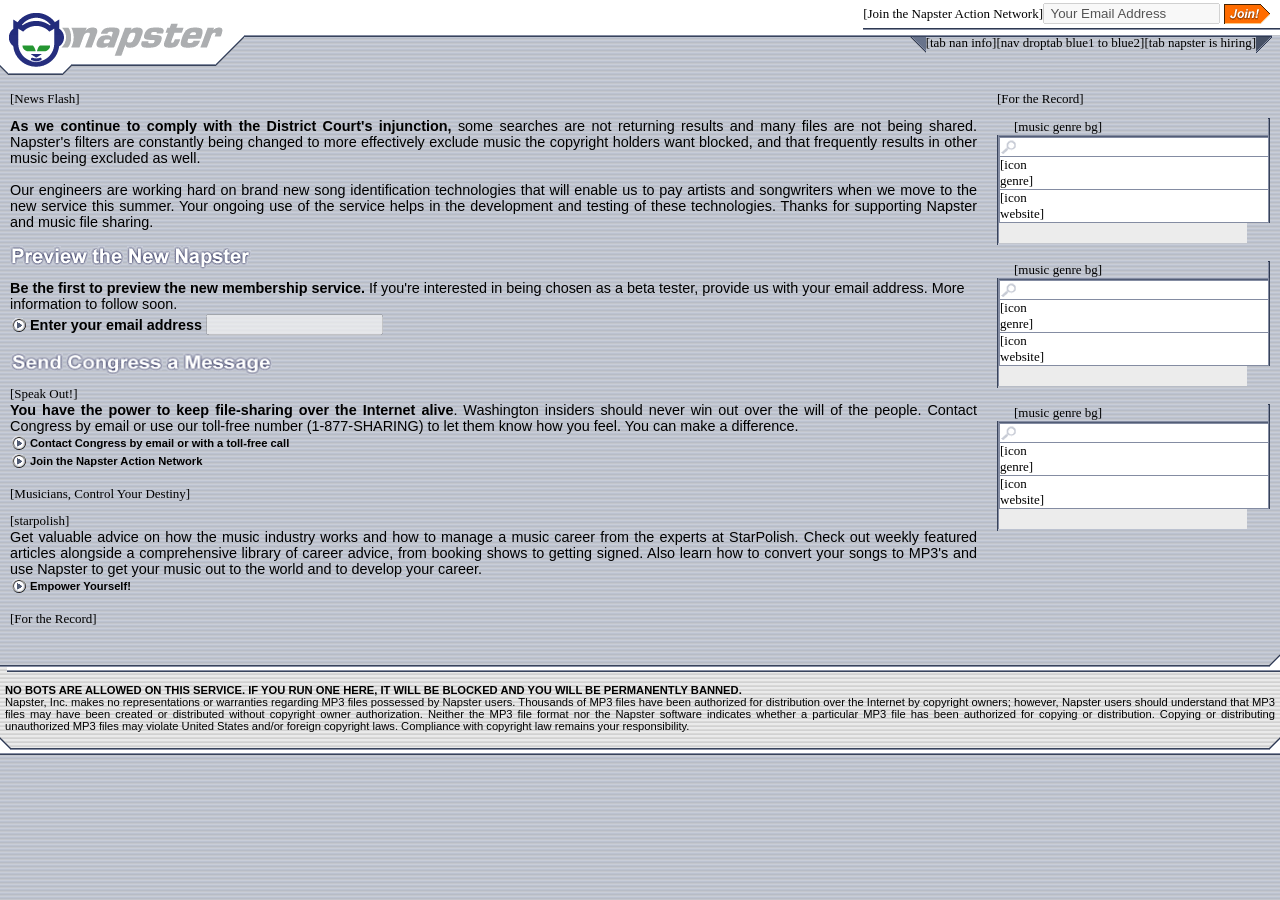
<file: docs/html/classic/client/home-june-2001.html>
<html>
<head>
<meta http-equiv="Content-Type" content="text/html; charset=windows-1252">

<title>Napster | Home</title>
</head>



<link rel="stylesheet" type="text/css" href="../assets/www.napster.com/napstyle_pc.css">
<body tempbgcolor="#BCC2D0" background="../assets/img.napster.com/clientImages/bg_blue.gif" marginwidth="0" marginheight="0" leftmargin="0" rightmargin="0" topmargin="0" bottommargin="0">
<table border="0" cellpadding="0" cellspacing="0" width="100%">
   <tr>
      <td valign="bottom" bgcolor="#ffffff"><img src="../assets/img.napster.com/clientImages/home_logo_top.gif" width="244" height="29" alt="" border="0"></td>
      <td valign="top" bgcolor="#ffffff" align="right">
         <table border="0" cellpadding="0" cellspacing="0">
            <div name="newsletter">
            <tr><td colspan="4"><img src="../blank.gif" width="1" height="3" alt="" border="0"></td></tr>
            <tr>
               <td rowspan="3" valign="bottom"><img src="../blank.gif"></td>
               <td><font size="2">[Join the Napster Action Network]</font></td>
               <td><input type="text" value=" Your Email Address" size="20" disabled>&nbsp;</td>
               <td><img src="../assets/img.napster.com/clientImages/form_join.gif" width="46" height="20" border="0"><img src="../blank.gif" width="10" height="1"></td>
            </tr>
            </div>
            <tr>
               <td colspan="3"><img src="../blank.gif" width="1" height="4"></td>
            </tr>
            <tr>
               <td colspan="3" background="../assets/img.napster.com/clientImages/newsletter_bottom_bg.gif"><img src="../blank.gif" width="1" height="2"></td>
            </tr>
         </table><img src="../blank.gif" width="1" height="5"></td>
   </tr>
</table>
<table border="0" cellpadding="0" cellspacing="0" width="100%">
   <tr valign="top">
      <td background="../assets/img.napster.com/clientImages/bg_home_nav.gif"><img src="../assets/img.napster.com/clientImages/home_logo_bottom.gif" width="244" height="40" alt="" border="0"></td>
      <td width="100%" background="../assets/img.napster.com/clientImages/bg_home_nav.gif" align="right">
         <table border="0" cellpadding="0" cellspacing="0">
            <tr valign="top">
               <td><img src="../assets/img.napster.com/clientImages/nav_droptab_blue_left.gif" width="16" height="18" alt="" border="0"></td>
               <td><a><font size="2">[tab nan info]</font></a></td>
               <td><font size="2">[nav droptab blue1 to blue2]</font></td>
               <td><a><font size="2">[tab napster is hiring]</font></a></td>
               <td><img src="../assets/img.napster.com/clientImages/nav_droptab_blue2_right.gif" width="16" height="18" alt="" border="0"></td>
            </tr>
         </table>
      </td>
      <td><img src="../blank.gif" width="8" height="10" alt="" border="0"></td>
   </tr>
</table>
<p>
<table border="0" cellpadding="0" cellspacing="0" width="100%">
   <tr valign="top">
      <td><table border="0" cellpadding="0" cellspacing="0"><tr><img src="../blank.gif" width="10" height="1" alt="" border="0"></td></tr></table></td>
      <td width="100%">


<p>
<font size="2">[News Flash]</font><br><table border="0" cellpadding="0" cellspacing="0" width="100%">   <tr>      <td><img src="../blank.gif" width="4" height="6" alt="" border="0"></td>      <td width="100%"><img src="../blank.gif" width="1" height="6" alt="" border="0"></td>      <td><img src="../blank.gif" width="4" height="6" alt="" border="0"></td>   </tr></table><img src="../blank.gif" width="1" height="5" alt="" border="0"><br>
<table border="0" cellpadding="0" cellspacing="0" width="100%">
   <tr>
      <td>
         <div align="justify">
         <font face="Arial, Helvetica, Sans-serif" size="2" class="bodytext">
         <b>As we continue to comply with the District Court's injunction, </b>some searches are not returning results and many files are not being shared. Napster's filters are constantly being changed to more effectively exclude music the copyright holders want blocked, and that frequently results in other music being excluded as well.<p>Our engineers are working hard on brand new song identification technologies that will enable us to pay artists and songwriters when we move to the new service this summer. Your ongoing use of the service helps in the development and testing of these technologies. Thanks for supporting Napster and music file sharing. 
         </font>
         </div>
      </td>
   </tr>
</table>
<p>
<img src="../assets/img.napster.com/clientImages/title_preview_the_new_napster.gif" alt="News Flash" border="0"><br><table border="0" cellpadding="0" cellspacing="0" width="100%">   <tr>      <td><img src="../blank.gif" width="4" height="6" alt="" border="0"></td>      <td width="100%"><img src="../blank.gif" width="1" height="6" alt="" border="0"></td>      <td><img src="../blank.gif" width="4" height="6" alt="" border="0"></td>   </tr></table><img src="../blank.gif" width="1" height="5" alt="" border="0"><br>
<font face="Arial, Helvetica, Sans-Serif" class="bodytext">
<b>Be the first to preview the new membership service.</b> If you're interested 
in being chosen as a beta tester, provide us with your email address. More 
information to follow soon.
</font>
<table border="0" cellpadding="2" cellspacing="0">
   <div>
   <tr>
      <td><img src="../assets/img.napster.com/clientImages/arrow_blue.gif" width="14" height="14" alt="" border="0"></td>
      <td valign="middle"><font face="Arial, Helvetica, Sans-Serif" class="bodytext" size="2"><b>Enter your email address</b></font></td>
      <td><input type="text" disabled></td>
      <td><img src="../blank.gif" border="0"></td>
   </tr>
   </div>
</table>
<p>
<img src="../assets/img.napster.com/clientImages/title_send_congress_message.gif" width="262" height="22" alt="Speak Out!" border="0"><br><table border="0" cellpadding="0" cellspacing="0" width="100%">   <tr>      <td><img src="../blank.gif" width="4" height="6" alt="" border="0"></td>      <td width="100%"><img src="../blank.gif" width="1" height="6" alt="" border="0"></td>      <td><img src="../blank.gif" width="4" height="6" alt="" border="0"></td>   </tr></table><img src="../blank.gif" width="1" height="5" alt="" border="0"><br>
<table border="0" cellpadding="0" cellspacing="0" width="100%">
   <tr>
      <td>
      <a><font size="2">[Speak Out!]</font></a>
      <div align="justify">
      <font face="Arial, Helvetica, Sans-serif" size="2" class="bodytext">
<b>You have the power to keep file-sharing over the Internet alive</b>.
Washington insiders should never win out
over the will of the people. Contact Congress by email or use our toll-free
number (1-877-SHARING) to let them know how you feel. You can make a
difference.
      </font>
      </div>
      </td>
   </tr>
</table>
<table border="0" cellpadding="2" cellspacing="0">
   <tr>
      <td><img src="../assets/img.napster.com/clientImages/arrow_blue.gif" width="14" height="14" alt="" border="0"></td>
      <td>
         <font face="Arial, Helvetica, Sans-serif" size="2" class="smbodytext"><b>
         <a>Contact Congress by email or with a toll-free call</a>
         </b></font>
      </td>
   </tr>
   <tr>
      <td><img src="../assets/img.napster.com/clientImages/arrow_blue.gif" width="14" height="14" alt="" border="0"></td>
      <td>
         <font face="Arial, Helvetica, Sans-serif" size="2" class="smbodytext"><b>
         <a>Join the Napster Action Network</a>
         </b></font>
      </td>
   </tr>
</table>
<p>
<font size="2">[Musicians, Control Your Destiny]</font><br><table border="0" cellpadding="0" cellspacing="0" width="100%">   <tr>      <td><img src="../blank.gif" width="4" height="6" alt="" border="0"></td>      <td width="100%"><img src="../blank.gif" width="1" height="6" alt="" border="0"></td>      <td><img src="../blank.gif" width="4" height="6" alt="" border="0"></td>   </tr></table><img src="../blank.gif" width="1" height="5" alt="" border="0"><br>
<table border="0" cellpadding="0" cellspacing="0" width="100%">
   <tr>
      <td>
         <a><font size="2">[starpolish]</font></a>
         <div align="justify">
         <font face="Arial, Helvetica, Sans-serif" size="2" class="bodytext">
         Get valuable advice on how the music industry works and how to manage a
         music career from the experts at StarPolish. Check out weekly featured
         articles alongside a comprehensive library of career advice, from booking
         shows to getting signed. Also learn how to convert your songs to MP3's and
         use Napster to get your music out to the world and to develop your career.
         </font>
         </div>
      </td>
   </tr>
</table>
<table border="0" cellpadding="2" cellspacing="0">
   <tr>
      <td><img src="../assets/img.napster.com/clientImages/arrow_blue.gif" width="14" height="14" alt="" border="0"></td>
      <td>
         <font face="Arial, Helvetica, Sans-serif" size="2" class="smbodytext"><b>
         <a>Empower Yourself!</a>
         </b></font>
      </td>
   </tr>
</table>
<p>
<font size="2">[For the Record]</font><br><table border="0" cellpadding="0" cellspacing="0" width="100%">   <tr>      <td><img src="../blank.gif" width="4" height="6" alt="" border="0"></td>      <td width="100%"><img src="../blank.gif" width="1" height="6" alt="" border="0"></td>      <td><img src="../blank.gif" width="4" height="6" alt="" border="0"></td>   </tr></table><img src="../blank.gif" width="1" height="5" alt="" border="0"><br>
<table border="0" cellpadding="0" cellspacing="0" width="100%">
   <tr>
      <td>
       
      </td>
   </tr>
</table>

      </td>
      <td><table border="0" cellpadding="0" cellspacing="0"><tr><img src="../blank.gif" width="20" height="1" alt="" border="0"></td></tr></table></td>
      <td nowrap>

<font size="2">[For the Record]</font><br><table border="0" cellpadding="0" cellspacing="0" width="100%">   <tr>      <td><img src="../blank.gif" width="4" height="6" alt="" border="0"></td>      <td width="100%"><img src="../blank.gif" width="1" height="6" alt="" border="0"></td>      <td><img src="../blank.gif" width="4" height="6" alt="" border="0"></td>   </tr></table><img src="../blank.gif" width="1" height="5" alt="" border="0"><br>
<table border="0" cellpadding="0" cellspacing="0" width="273"><tr><td>

   <table border="0" cellpadding="0" cellspacing="0" width="100%">
      <tr>
         <td><img src="../blank.gif" width="17" height="17" alt="" border="0"></td>
         <td width="100%"><font size="2">[music genre bg]</font></td>
         <td><img src="../blank.gif" width="5" height="1" alt="" border="0"></td>
         <td><img src="../assets/img.napster.com/clientImages/music_genre_right.gif" width="2" height="17" alt="" border="0"></td>
      </tr>
   </table>
   <table border="0" cellpadding="0" cellspacing="0" width="100%">
      <tr>
         <td bgcolor="#38435b"><img src="../blank.gif" width="1" height="1" alt="" border="0"></td>
         <td colspan="3" bgcolor="#848ca2"><img src="../blank.gif" width="1" height="1" alt="" border="0"></td>
         <td bgcolor="#38435b"><img src="../blank.gif" width="1" height="1" alt="" border="0"></td>
      </tr>
      <tr>
         <td bgcolor="#38435b"><img src="../blank.gif" width="1" height="1" alt="" border="0"></td>
         <td bgcolor="#848ca2"><img src="../blank.gif" width="1" height="1" alt="" border="0"></td>
         <td bgcolor="#525D76" width="100%"><img src="../blank.gif" width="1" height="1" alt="" border="0">
            <font face="Arial, Helvetica, Sans-serif" size="2" class="bodytext" color="#ffffff"><b>
      		
            </b></font>
         </td>
         <td bgcolor="#848ca2"><img src="../blank.gif" width="1" height="1" alt="" border="0"></td>
         <td bgcolor="#38435b"><img src="../blank.gif" width="1" height="1" alt="" border="0"></td>
      </tr>
      <tr>
         <td bgcolor="#38435b"><img src="../blank.gif" width="1" height="1" alt="" border="0"></td>
         <td colspan="3" bgcolor="#848ca2"><img src="../blank.gif" width="1" height="1" alt="" border="0"></td>
         <td bgcolor="#38435b"><img src="../blank.gif" width="1" height="1" alt="" border="0"></td>
      </tr>
      <tr>
         <td bgcolor="#38435b"><img src="../blank.gif" width="1" height="1" alt="" border="0"></td>
         <td bgcolor="#848ca2"><img src="../blank.gif" width="1" height="1" alt="" border="0"></td>
         <td bgcolor="#ffffff" width="100%">
            <table border="0" cellpadding="0" cellspacing="0" width="100%">
               <tr>
                  <td valign="top" rowspan="5" bgcolor="#525d76"></td>
                  <td rowspan="5" bgcolor="#848ca2"><img src="../blank.gif" width="1" height="1" alt="" border="0"></td>
                  <td><img src="../assets/img.napster.com/clientImages/icon_search.gif" width="19" height="18" alt="" border="0"></td>
                  <td><img src="../blank.gif" width="5" height="7" alt="" border="0"><img src="../blank.gif" width="5" height="1" alt="" border="0"></td>
                  <td width="100%">
                     <font face="Arial, Helvetica, Sans-serif" size="2" class="bodytext">
   						
                     </font>
                  </td>
               </tr>
               <tr>
                  <td colspan="3" bgcolor="#848ca2"><img src="../blank.gif" width="1" height="1" alt="" border="0"></td>
               </tr>
               <tr>
                  <td><font size="2">[icon genre]</font></td>
                  <td><img src="../blank.gif" width="5" height="7" alt="" border="0"><img src="../blank.gif" width="5" height="1" alt="" border="0"></td>
                  <td width="100%">
                     <font face="Arial, Helvetica, Sans-serif" size="2" class="bodytext"><b>
               		
                     </b></font>
                  </td>
               </tr>
               <tr>
                  <td colspan="3" bgcolor="#848ca2"><img src="../blank.gif" width="1" height="1" alt="" border="0"></td>
               </tr>
               <tr>
                  <td><font size="2">[icon website]</font></td>
                  <td><img src="../blank.gif" width="5" height="7" alt="" border="0"><img src="../blank.gif" width="5" height="1" alt="" border="0"></td>
                  <td width="100%">
                     <font face="Arial, Helvetica, Sans-serif" size="2" class="bodytext"><b>
                     
                     </b></font>
                  </td>
               </tr>
            </table>
         </td>
         <td bgcolor="#848ca2"><img src="../blank.gif" width="1" height="1" alt="" border="0"></td>
         <td bgcolor="#38435b"><img src="../blank.gif" width="1" height="1" alt="" border="0"></td>
      </tr>
      <tr>
         <td bgcolor="#38435b"><img src="../blank.gif" width="1" height="1" alt="" border="0"></td>
         <td colspan="3" bgcolor="#848ca2"><img src="../blank.gif" width="1" height="1" alt="" border="0"></td>
         <td bgcolor="#38435b"><img src="../blank.gif" width="1" height="1" alt="" border="0"></td>
      </tr>
   </table>
   <table border="0" cellpadding="0" cellspacing="0" width="100%">
      <tr valign="top">
         <td rowspan="2" bgcolor="#38435b"><img src="../blank.gif" width="1" height="1" alt="" border="0"></td>
         <td bgcolor="#848ca2"><img src="../blank.gif" width="1" height="1" alt="" border="0"></td>
         <td bgcolor="#ECECEC" width="100%"><img src="../blank.gif" width="1" height="2" alt="" border="0"><br><img src="../blank.gif" width="3" height="1" alt="" border="0"><img src="../blank.gif" width="217" height="15"></td>
         <td rowspan="2"><img src="../blank.gif" width="23" height="22" alt="" border="0"></td>
      </tr>
      <tr>
         <td colspan="2"><img src="../blank.gif" width="1" height="2" alt="" border="0"></td>
      </tr>
   </table>
   <p>
   <table border="0" cellpadding="0" cellspacing="0" width="100%">
      <tr>
         <td><img src="../blank.gif" width="17" height="17" alt="" border="0"></td>
         <td width="100%"><font size="2">[music genre bg]</font></td>
         <td><img src="../blank.gif" width="5" height="1" alt="" border="0"></td>
         <td><img src="../assets/img.napster.com/clientImages/music_genre_right.gif" width="2" height="17" alt="" border="0"></td>
      </tr>
   </table>
   <table border="0" cellpadding="0" cellspacing="0" width="100%">
      <tr>
         <td bgcolor="#38435b"><img src="../blank.gif" width="1" height="1" alt="" border="0"></td>
         <td colspan="3" bgcolor="#848ca2"><img src="../blank.gif" width="1" height="1" alt="" border="0"></td>
         <td bgcolor="#38435b"><img src="../blank.gif" width="1" height="1" alt="" border="0"></td>
      </tr>
      <tr>
         <td bgcolor="#38435b"><img src="../blank.gif" width="1" height="1" alt="" border="0"></td>
         <td bgcolor="#848ca2"><img src="../blank.gif" width="1" height="1" alt="" border="0"></td>
         <td bgcolor="#525D76" width="100%"><img src="../blank.gif" width="1" height="1" alt="" border="0">
            <font face="Arial, Helvetica, Sans-serif" size="2" class="bodytext" color="#ffffff"><b>
      		
            </b></font>
         </td>
         <td bgcolor="#848ca2"><img src="../blank.gif" width="1" height="1" alt="" border="0"></td>
         <td bgcolor="#38435b"><img src="../blank.gif" width="1" height="1" alt="" border="0"></td>
      </tr>
      <tr>
         <td bgcolor="#38435b"><img src="../blank.gif" width="1" height="1" alt="" border="0"></td>
         <td colspan="3" bgcolor="#848ca2"><img src="../blank.gif" width="1" height="1" alt="" border="0"></td>
         <td bgcolor="#38435b"><img src="../blank.gif" width="1" height="1" alt="" border="0"></td>
      </tr>
      <tr>
         <td bgcolor="#38435b"><img src="../blank.gif" width="1" height="1" alt="" border="0"></td>
         <td bgcolor="#848ca2"><img src="../blank.gif" width="1" height="1" alt="" border="0"></td>
         <td bgcolor="#ffffff" width="100%">
            <table border="0" cellpadding="0" cellspacing="0" width="100%">
               <tr>
                  <td valign="top" rowspan="5" bgcolor="#525d76"></td>
                  <td rowspan="5" bgcolor="#848ca2"><img src="../blank.gif" width="1" height="1" alt="" border="0"></td>
                  <td><img src="../assets/img.napster.com/clientImages/icon_search.gif" width="19" height="18" alt="" border="0"></td>
                  <td><img src="../blank.gif" width="5" height="7" alt="" border="0"><img src="../blank.gif" width="5" height="1" alt="" border="0"></td>
                  <td width="100%">
                     <font face="Arial, Helvetica, Sans-serif" size="2" class="bodytext">
   						
                     </font>
                  </td>
               </tr>
               <tr>
                  <td colspan="3" bgcolor="#848ca2"><img src="../blank.gif" width="1" height="1" alt="" border="0"></td>
               </tr>
               <tr>
                  <td><font size="2">[icon genre]</font></td>
                  <td><img src="../blank.gif" width="5" height="7" alt="" border="0"><img src="../blank.gif" width="5" height="1" alt="" border="0"></td>
                  <td width="100%">
                     <font face="Arial, Helvetica, Sans-serif" size="2" class="bodytext"><b>
               		
                     </b></font>
                  </td>
               </tr>
               <tr>
                  <td colspan="3" bgcolor="#848ca2"><img src="../blank.gif" width="1" height="1" alt="" border="0"></td>
               </tr>
               <tr>
                  <td><font size="2">[icon website]</font></td>
                  <td><img src="../blank.gif" width="5" height="7" alt="" border="0"><img src="../blank.gif" width="5" height="1" alt="" border="0"></td>
                  <td width="100%">
                     <font face="Arial, Helvetica, Sans-serif" size="2" class="bodytext"><b>
                     
                     </b></font>
                  </td>
               </tr>
            </table>
         </td>
         <td bgcolor="#848ca2"><img src="../blank.gif" width="1" height="1" alt="" border="0"></td>
         <td bgcolor="#38435b"><img src="../blank.gif" width="1" height="1" alt="" border="0"></td>
      </tr>
      <tr>
         <td bgcolor="#38435b"><img src="../blank.gif" width="1" height="1" alt="" border="0"></td>
         <td colspan="3" bgcolor="#848ca2"><img src="../blank.gif" width="1" height="1" alt="" border="0"></td>
         <td bgcolor="#38435b"><img src="../blank.gif" width="1" height="1" alt="" border="0"></td>
      </tr>
   </table>
   <table border="0" cellpadding="0" cellspacing="0" width="100%">
      <tr valign="top">
         <td rowspan="2" bgcolor="#38435b"><img src="../blank.gif" width="1" height="1" alt="" border="0"></td>
         <td bgcolor="#848ca2"><img src="../blank.gif" width="1" height="1" alt="" border="0"></td>
         <td bgcolor="#ECECEC" width="100%"><img src="../blank.gif" width="1" height="2" alt="" border="0"><br><img src="../blank.gif" width="3" height="1" alt="" border="0"><img src="../blank.gif" width="217" height="15"></td>
         <td rowspan="2"><img src="../blank.gif" width="23" height="22" alt="" border="0"></td>
      </tr>
      <tr>
         <td colspan="2"><img src="../blank.gif" width="1" height="2" alt="" border="0"></td>
      </tr>
   </table>
   <p>
   <table border="0" cellpadding="0" cellspacing="0" width="100%">
      <tr>
         <td><img src="../blank.gif" width="17" height="17" alt="" border="0"></td>
         <td width="100%"><font size="2">[music genre bg]</font></td>
         <td><img src="../blank.gif" width="5" height="1" alt="" border="0"></td>
         <td><img src="../assets/img.napster.com/clientImages/music_genre_right.gif" width="2" height="17" alt="" border="0"></td>
      </tr>
   </table>
   <table border="0" cellpadding="0" cellspacing="0" width="100%">
      <tr>
         <td bgcolor="#38435b"><img src="../blank.gif" width="1" height="1" alt="" border="0"></td>
         <td colspan="3" bgcolor="#848ca2"><img src="../blank.gif" width="1" height="1" alt="" border="0"></td>
         <td bgcolor="#38435b"><img src="../blank.gif" width="1" height="1" alt="" border="0"></td>
      </tr>
      <tr>
         <td bgcolor="#38435b"><img src="../blank.gif" width="1" height="1" alt="" border="0"></td>
         <td bgcolor="#848ca2"><img src="../blank.gif" width="1" height="1" alt="" border="0"></td>
         <td bgcolor="#525D76" width="100%"><img src="../blank.gif" width="1" height="1" alt="" border="0">
            <font face="Arial, Helvetica, Sans-serif" size="2" class="bodytext" color="#ffffff"><b>
      		
            </b></font>
         </td>
         <td bgcolor="#848ca2"><img src="../blank.gif" width="1" height="1" alt="" border="0"></td>
         <td bgcolor="#38435b"><img src="../blank.gif" width="1" height="1" alt="" border="0"></td>
      </tr>
      <tr>
         <td bgcolor="#38435b"><img src="../blank.gif" width="1" height="1" alt="" border="0"></td>
         <td colspan="3" bgcolor="#848ca2"><img src="../blank.gif" width="1" height="1" alt="" border="0"></td>
         <td bgcolor="#38435b"><img src="../blank.gif" width="1" height="1" alt="" border="0"></td>
      </tr>
      <tr>
         <td bgcolor="#38435b"><img src="../blank.gif" width="1" height="1" alt="" border="0"></td>
         <td bgcolor="#848ca2"><img src="../blank.gif" width="1" height="1" alt="" border="0"></td>
         <td bgcolor="#ffffff" width="100%">
            <table border="0" cellpadding="0" cellspacing="0" width="100%">
               <tr>
                  <td valign="top" rowspan="5" bgcolor="#525d76"></td>
                  <td rowspan="5" bgcolor="#848ca2"><img src="../blank.gif" width="1" height="1" alt="" border="0"></td>
                  <td><img src="../assets/img.napster.com/clientImages/icon_search.gif" width="19" height="18" alt="" border="0"></td>
                  <td><img src="../blank.gif" width="5" height="7" alt="" border="0"><img src="../blank.gif" width="5" height="1" alt="" border="0"></td>
                  <td width="100%">
                     <font face="Arial, Helvetica, Sans-serif" size="2" class="bodytext">
   						
                     </font>
                  </td>
               </tr>
               <tr>
                  <td colspan="3" bgcolor="#848ca2"><img src="../blank.gif" width="1" height="1" alt="" border="0"></td>
               </tr>
               <tr>
                  <td><font size="2">[icon genre]</font></td>
                  <td><img src="../blank.gif" width="5" height="7" alt="" border="0"><img src="../blank.gif" width="5" height="1" alt="" border="0"></td>
                  <td width="100%">
                     <font face="Arial, Helvetica, Sans-serif" size="2" class="bodytext"><b>
               		
                     </b></font>
                  </td>
               </tr>
               <tr>
                  <td colspan="3" bgcolor="#848ca2"><img src="../blank.gif" width="1" height="1" alt="" border="0"></td>
               </tr>
               <tr>
                  <td><font size="2">[icon website]</font></td>
                  <td><img src="../blank.gif" width="5" height="7" alt="" border="0"><img src="../blank.gif" width="5" height="1" alt="" border="0"></td>
                  <td width="100%">
                     <font face="Arial, Helvetica, Sans-serif" size="2" class="bodytext"><b>
                     
                     </b></font>
                  </td>
               </tr>
            </table>
         </td>
         <td bgcolor="#848ca2"><img src="../blank.gif" width="1" height="1" alt="" border="0"></td>
         <td bgcolor="#38435b"><img src="../blank.gif" width="1" height="1" alt="" border="0"></td>
      </tr>
      <tr>
         <td bgcolor="#38435b"><img src="../blank.gif" width="1" height="1" alt="" border="0"></td>
         <td colspan="3" bgcolor="#848ca2"><img src="../blank.gif" width="1" height="1" alt="" border="0"></td>
         <td bgcolor="#38435b"><img src="../blank.gif" width="1" height="1" alt="" border="0"></td>
      </tr>
   </table>
   <table border="0" cellpadding="0" cellspacing="0" width="100%">
      <tr valign="top">
         <td rowspan="2" bgcolor="#38435b"><img src="../blank.gif" width="1" height="1" alt="" border="0"></td>
         <td bgcolor="#848ca2"><img src="../blank.gif" width="1" height="1" alt="" border="0"></td>
         <td bgcolor="#ECECEC" width="100%"><img src="../blank.gif" width="1" height="2" alt="" border="0"><br><img src="../blank.gif" width="3" height="1" alt="" border="0"><img src="../blank.gif" width="217" height="15"></td>
         <td rowspan="2"><img src="../blank.gif" width="23" height="22" alt="" border="0"></td>
      </tr>
      <tr>
         <td colspan="2"><img src="../blank.gif" width="1" height="2" alt="" border="0"></td>
      </tr>
   </table>
   <p></td></tr></table>

      </td>
      <td><table border="0" cellpadding="0" cellspacing="0"><tr><img src="../blank.gif" width="10" height="1" alt="" border="0"></td></tr></table></td>
   </tr>
</table>
<p>
<table border="0" cellpadding="0" cellspacing="0" width="100%">
   <tr>
      <td width="100%&quot;"><img src="../assets/img.napster.com/clientImages/bottom_corner_top_stretch.gif" width="100%" height="13" alt="" border="0"></td>
      <td><img src="../assets/img.napster.com/clientImages/bottom_corner_top_right.gif" width="11" height="13" alt="" border="0"></td>
   </tr>
</table>
<table border="0" cellpadding="0" cellspacing="0" width="100%" bgcolor="#e6e6e6" background="../assets/img.napster.com/clientImages/bg_grey.gif">
   <tr>
      <td><img src="../blank.gif" width="7" height="12" alt="" border="0"></td>
      <td width="100%&quot;"><img src="../assets/img.napster.com/clientImages/bottom_corner_bottom_stetch.gif" width="100%" height="12" alt="" border="0"></td>
   </tr>
   <tr>
      <td colspan="2">
         <table border="0" cellpadding="5" cellspacing="0">
            <tr>
               <td>
                  <font face="Arial, Helvetica, Sans-serif" size="2" class="smbodytext"><div align="justify">
                  <b>NO BOTS ARE ALLOWED ON THIS SERVICE. IF YOU RUN ONE HERE, IT WILL BE 
                  BLOCKED AND YOU WILL BE PERMANENTLY BANNED.</b><br>
                  Napster, Inc. makes no representations or warranties regarding MP3 
                  files possessed by Napster users. Thousands of MP3 files have been 
                  authorized for distribution over the Internet by copyright owners; 
                  however, Napster users should understand that MP3 files may have been 
                  created or distributed without copyright owner authorization. Neither 
                  the MP3 file format nor the Napster software indicates whether a 
                  particular MP3 file has been authorized for copying or distribution. 
                  Copying or distributing unauthorized MP3 files may violate United 
                  States and/or foreign copyright laws. Compliance with copyright law 
                  remains your responsibility. 
                  </div></font>
               </td>
            </tr>
         </table>
      </td>
   </tr>
   <tr>
      <td colspan="2">
         <table border="0" cellpadding="0" cellspacing="0" width="100%">
            <tr>
               <td><img src="../assets/img.napster.com/clientImages/bottom_corner1.gif" width="11" height="13" alt="" border="0"></td>
               <td width="100%&quot;"><img src="../assets/img.napster.com/clientImages/bottom_corner_top_stretch.gif" width="100%" height="13" alt="" border="0"></td>
               <td><img src="../assets/img.napster.com/clientImages/bottom_corner_top_right.gif" width="11" height="13" alt="" border="0"></td>
            </tr>
         </table>
      </td>      
   </tr>
</table>
<table border="0" cellpadding="0" cellspacing="0" width="100%">
   <tr><td width="100%&quot;"><img src="../assets/img.napster.com/clientImages/bottom_corner_bottom_stetch.gif" width="100%" height="12" alt="" border="0"></td></tr>
</table>
</body>
</html>

<!-- Wayback 20010613232912 | http://www.napster.com/client/home.html | Offline adaptation; see classic/README.md. -->
</file>
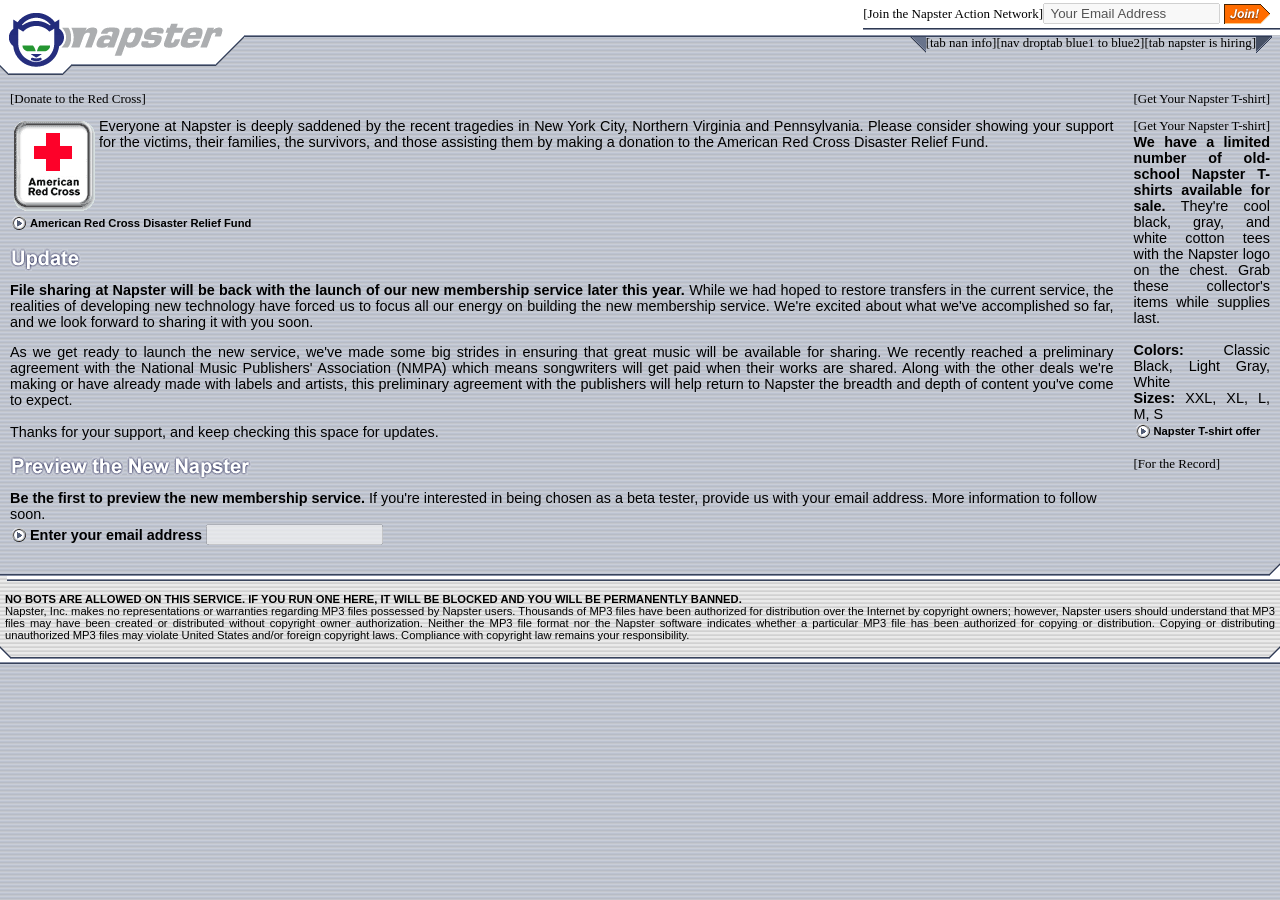
<file: docs/html/classic/client/home.html>
<html>
<head>
<meta http-equiv="Content-Type" content="text/html; charset=windows-1252">

<title>Napster | Home</title>
</head>



<link rel="stylesheet" type="text/css" href="../assets/www.napster.com/napstyle_pc.css">
<body tempbgcolor="#BCC2D0" background="../assets/img.napster.com/clientImages/bg_blue.gif" marginwidth="0" marginheight="0" leftmargin="0" rightmargin="0" topmargin="0" bottommargin="0">
<table border="0" cellpadding="0" cellspacing="0" width="100%">
   <tr>
      <td valign="bottom" bgcolor="#ffffff"><img src="../assets/img.napster.com/clientImages/home_logo_top.gif" width="244" height="29" alt="" border="0"></td>
      <td valign="top" bgcolor="#ffffff" align="right">
         <table border="0" cellpadding="0" cellspacing="0">
            <div name="newsletter">
            <tr><td colspan="4"><img src="../blank.gif" width="1" height="3" alt="" border="0"></td></tr>
            <tr>
               <td rowspan="3" valign="bottom"><img src="../blank.gif"></td>
               <td><font size="2">[Join the Napster Action Network]</font></td>
               <td><input type="text" value=" Your Email Address" size="20" disabled>&nbsp;</td>
               <td><img src="../assets/img.napster.com/clientImages/form_join.gif" width="46" height="20" border="0"><img src="../blank.gif" width="10" height="1"></td>
            </tr>
            </div>
            <tr>
               <td colspan="3"><img src="../blank.gif" width="1" height="4"></td>
            </tr>
            <tr>
               <td colspan="3" background="../assets/img.napster.com/clientImages/newsletter_bottom_bg.gif"><img src="../blank.gif" width="1" height="2"></td>
            </tr>
         </table><img src="../blank.gif" width="1" height="5"></td>
   </tr>
</table>
<table border="0" cellpadding="0" cellspacing="0" width="100%">
   <tr valign="top">
      <td background="../assets/img.napster.com/clientImages/bg_home_nav.gif"><img src="../assets/img.napster.com/clientImages/home_logo_bottom.gif" width="244" height="40" alt="" border="0"></td>
      <td width="100%" background="../assets/img.napster.com/clientImages/bg_home_nav.gif" align="right">
         <table border="0" cellpadding="0" cellspacing="0">
            <tr valign="top">
               <td><img src="../assets/img.napster.com/clientImages/nav_droptab_blue_left.gif" width="16" height="18" alt="" border="0"></td>
               <td><a><font size="2">[tab nan info]</font></a></td>
               <td><font size="2">[nav droptab blue1 to blue2]</font></td>
               <td><a><font size="2">[tab napster is hiring]</font></a></td>
               <td><img src="../assets/img.napster.com/clientImages/nav_droptab_blue2_right.gif" width="16" height="18" alt="" border="0"></td>
            </tr>
         </table>
      </td>
      <td><img src="../blank.gif" width="8" height="10" alt="" border="0"></td>
   </tr>
</table>
<p>
<table border="0" cellpadding="0" cellspacing="0" width="100%">
   <tr valign="top">
      <td><table border="0" cellpadding="0" cellspacing="0"><tr><img src="../blank.gif" width="10" height="1" alt="" border="0"></td></tr></table></td>
      <td width="100%">

<p>
<font size="2">[Donate to the Red Cross]</font><br><table border="0" cellpadding="0" cellspacing="0" width="100%">   <tr>      <td><img src="../blank.gif" width="4" height="6" alt="" border="0"></td>      <td width="100%"><img src="../blank.gif" width="1" height="6" alt="" border="0"></td>      <td><img src="../blank.gif" width="4" height="6" alt="" border="0"></td>   </tr></table><img src="../blank.gif" width="1" height="5" alt="" border="0"><br>
<table border="0" cellpadding="0" cellspacing="0" width="100%">
   <tr>
      <td>
         <a><img src="../assets/img.napster.com/redcross/red_cross_logo.gif" width="81" height="90" border="0" alt="Donate to the Red Cross" align="left" hspace="4" vspace="3"></a>
         <div align="justify">
         <font face="Arial, Helvetica, Sans-serif" size="2" class="bodytext">
	 Everyone at Napster is deeply saddened by the recent tragedies in New York City, Northern Virginia and Pennsylvania.  Please consider showing your support for the victims, their families, the survivors, and those assisting them by making a donation to the American Red Cross Disaster Relief Fund.
         </font>
         </div>
      </td>
   </tr>
</table>
<table border="0" cellpadding="2" cellspacing="0">
   <tr>
      <td><img src="../assets/img.napster.com/clientImages/arrow_blue.gif" width="14" height="14" alt="" border="0"></td>
      <td>
         <font face="Arial, Helvetica, Sans-serif" size="2" class="smbodytext"><b>
         <a>American Red Cross Disaster Relief Fund</a>
         </b></font>
      </td>
   </tr>
</table>

<p>
<img src="../assets/img.napster.com/clientImages/title_update.gif" width="71" height="23" alt="Update" border="0"><br><table border="0" cellpadding="0" cellspacing="0" width="100%">   <tr>      <td><img src="../blank.gif" width="4" height="6" alt="" border="0"></td>      <td width="100%"><img src="../blank.gif" width="1" height="6" alt="" border="0"></td>      <td><img src="../blank.gif" width="4" height="6" alt="" border="0"></td>   </tr></table><img src="../blank.gif" width="1" height="5" alt="" border="0"><br>
<table border="0" cellpadding="0" cellspacing="0" width="100%">
   <tr>
      <td>
         <div align="justify">
         <font face="Arial, Helvetica, Sans-serif" size="2" class="bodytext">
<b>File sharing at Napster will be back with the launch of our new membership service 
later this year.</b> While we had hoped to restore transfers in the current service, 
the realities of developing new technology have forced us to focus all our energy 
on building the new membership service. We're excited about what we've accomplished 
so far, and we look forward to sharing it with you soon.
<p>
As we get ready to launch the new service, we've made some big strides in ensuring 
that great music will be available for sharing. We recently reached a preliminary 
agreement with the <a>National Music Publishers' Association</a> (NMPA) 
which means songwriters will get paid when their works are shared. Along with the 
other deals we're making or have already made with labels and artists, this preliminary 
agreement with the publishers will help return to Napster the breadth and depth of 
content you've come to expect.
<p>
Thanks for your support, and keep checking this space for updates.
         </font>
         </div>
      </td>
   </tr>
</table>

<p>
<img src="../assets/img.napster.com/clientImages/title_preview_the_new_napster.gif" alt="News Flash" border="0"><br><table border="0" cellpadding="0" cellspacing="0" width="100%">   <tr>      <td><img src="../blank.gif" width="4" height="6" alt="" border="0"></td>      <td width="100%"><img src="../blank.gif" width="1" height="6" alt="" border="0"></td>      <td><img src="../blank.gif" width="4" height="6" alt="" border="0"></td>   </tr></table><img src="../blank.gif" width="1" height="5" alt="" border="0"><br>
<font face="Arial, Helvetica, Sans-Serif" class="bodytext">
   <b>Be the first to preview the new membership service.</b> If you're interested 
   in being chosen as a beta tester, provide us with your email address. More 
   information to follow soon.
</font>
<table border="0" cellpadding="2" cellspacing="0">
   <div>
   <tr>
      <td><img src="../assets/img.napster.com/clientImages/arrow_blue.gif" width="14" height="14" alt="" border="0"></td>
      <td valign="middle"><font face="Arial, Helvetica, Sans-Serif" class="bodytext" size="2"><b>Enter your email address</b></font></td>
      <td><input type="text" disabled></td>
      <td><img src="../blank.gif" border="0"></td>
   </tr>
   </div>
</table>

      </td>
      <td><table border="0" cellpadding="0" cellspacing="0"><tr><img src="../blank.gif" width="20" height="1" alt="" border="0"></td></tr></table></td>
      <td nowrap>

<font size="2">[Get Your Napster T-shirt]</font><br><table border="0" cellpadding="0" cellspacing="0" width="100%">   <tr>      <td><img src="../blank.gif" width="4" height="6" alt="" border="0"></td>      <td width="100%"><img src="../blank.gif" width="1" height="6" alt="" border="0"></td>      <td><img src="../blank.gif" width="4" height="6" alt="" border="0"></td>   </tr></table><img src="../blank.gif" width="1" height="5" alt="" border="0"><br>
<table border="0" cellpadding="0" cellspacing="0" width="100%">
   <tr valign="bottom">
      <td><a><font size="2">[Get Your Napster T-shirt]</font></a></td>
   </tr>

   <tr>
      <td width="100%">
         <div align="justify">
         <font face="Arial, Helvetica, Sans-serif" size="2" class="bodytext">
         <b>We have a limited number of old-school Napster T-shirts available for sale.</b> 
         They're cool black, gray, and white cotton tees with the Napster logo on 
         the chest. Grab these collector's items while supplies last. <p>
         <b>Colors:</b> Classic Black, Light Gray, White<br>
         <b>Sizes:</b> XXL, XL, L, M, S<br>
         </font>
         </div>
      </td>
   </tr>
</table>
<table border="0" cellpadding="2" cellspacing="0">
   <tr>
      <td><img src="../assets/img.napster.com/clientImages/arrow_blue.gif" width="14" height="14" alt="" border="0"></td>
      <td>
         <font face="Arial, Helvetica, Sans-serif" size="2" class="smbodytext"><b>
         <a>Napster T-shirt offer</a>
         </b></font>
      </td>
   </tr>
</table>
<p>
<font size="2">[For the Record]</font><br><table border="0" cellpadding="0" cellspacing="0" width="100%">   <tr>      <td><img src="../blank.gif" width="4" height="6" alt="" border="0"></td>      <td width="100%"><img src="../blank.gif" width="1" height="6" alt="" border="0"></td>      <td><img src="../blank.gif" width="4" height="6" alt="" border="0"></td>   </tr></table><img src="../blank.gif" width="1" height="5" alt="" border="0"><br>
<table border="0" cellpadding="0" cellspacing="0" width="100%">
   <tr>
      <td>
       
      </td>
   </tr>
</table>

      </td>
      <td><table border="0" cellpadding="0" cellspacing="0"><tr><img src="../blank.gif" width="10" height="1" alt="" border="0"></td></tr></table></td>
   </tr>
</table>
<p>
<table border="0" cellpadding="0" cellspacing="0" width="100%">
   <tr>
      <td width="100%&quot;"><img src="../assets/img.napster.com/clientImages/bottom_corner_top_stretch.gif" width="100%" height="13" alt="" border="0"></td>
      <td><img src="../assets/img.napster.com/clientImages/bottom_corner_top_right.gif" width="11" height="13" alt="" border="0"></td>
   </tr>
</table>
<table border="0" cellpadding="0" cellspacing="0" width="100%" bgcolor="#e6e6e6" background="../assets/img.napster.com/clientImages/bg_grey.gif">
   <tr>
      <td><img src="../blank.gif" width="7" height="12" alt="" border="0"></td>
      <td width="100%&quot;"><img src="../assets/img.napster.com/clientImages/bottom_corner_bottom_stetch.gif" width="100%" height="12" alt="" border="0"></td>
   </tr>
   <tr>
      <td colspan="2">
         <table border="0" cellpadding="5" cellspacing="0">
            <tr>
               <td>
                  <font face="Arial, Helvetica, Sans-serif" size="2" class="smbodytext"><div align="justify">
                  <b>NO BOTS ARE ALLOWED ON THIS SERVICE. IF YOU RUN ONE HERE, IT WILL BE 
                  BLOCKED AND YOU WILL BE PERMANENTLY BANNED.</b><br>
                  Napster, Inc. makes no representations or warranties regarding MP3 
                  files possessed by Napster users. Thousands of MP3 files have been 
                  authorized for distribution over the Internet by copyright owners; 
                  however, Napster users should understand that MP3 files may have been 
                  created or distributed without copyright owner authorization. Neither 
                  the MP3 file format nor the Napster software indicates whether a 
                  particular MP3 file has been authorized for copying or distribution. 
                  Copying or distributing unauthorized MP3 files may violate United 
                  States and/or foreign copyright laws. Compliance with copyright law 
                  remains your responsibility. 
                  </div></font>
               </td>
            </tr>
         </table>
      </td>
   </tr>
   <tr>
      <td colspan="2">
         <table border="0" cellpadding="0" cellspacing="0" width="100%">
            <tr>
               <td><img src="../assets/img.napster.com/clientImages/bottom_corner1.gif" width="11" height="13" alt="" border="0"></td>
               <td width="100%&quot;"><img src="../assets/img.napster.com/clientImages/bottom_corner_top_stretch.gif" width="100%" height="13" alt="" border="0"></td>
               <td><img src="../assets/img.napster.com/clientImages/bottom_corner_top_right.gif" width="11" height="13" alt="" border="0"></td>
            </tr>
         </table>
      </td>      
   </tr>
</table>
<table border="0" cellpadding="0" cellspacing="0" width="100%">
   <tr><td width="100%&quot;"><img src="../assets/img.napster.com/clientImages/bottom_corner_bottom_stetch.gif" width="100%" height="12" alt="" border="0"></td></tr>
</table>
</body>
</html>


<!-- Wayback 20011012195730 | http://www.napster.com/client/home.html?02b103 | Offline adaptation; see classic/README.md. -->
</file>
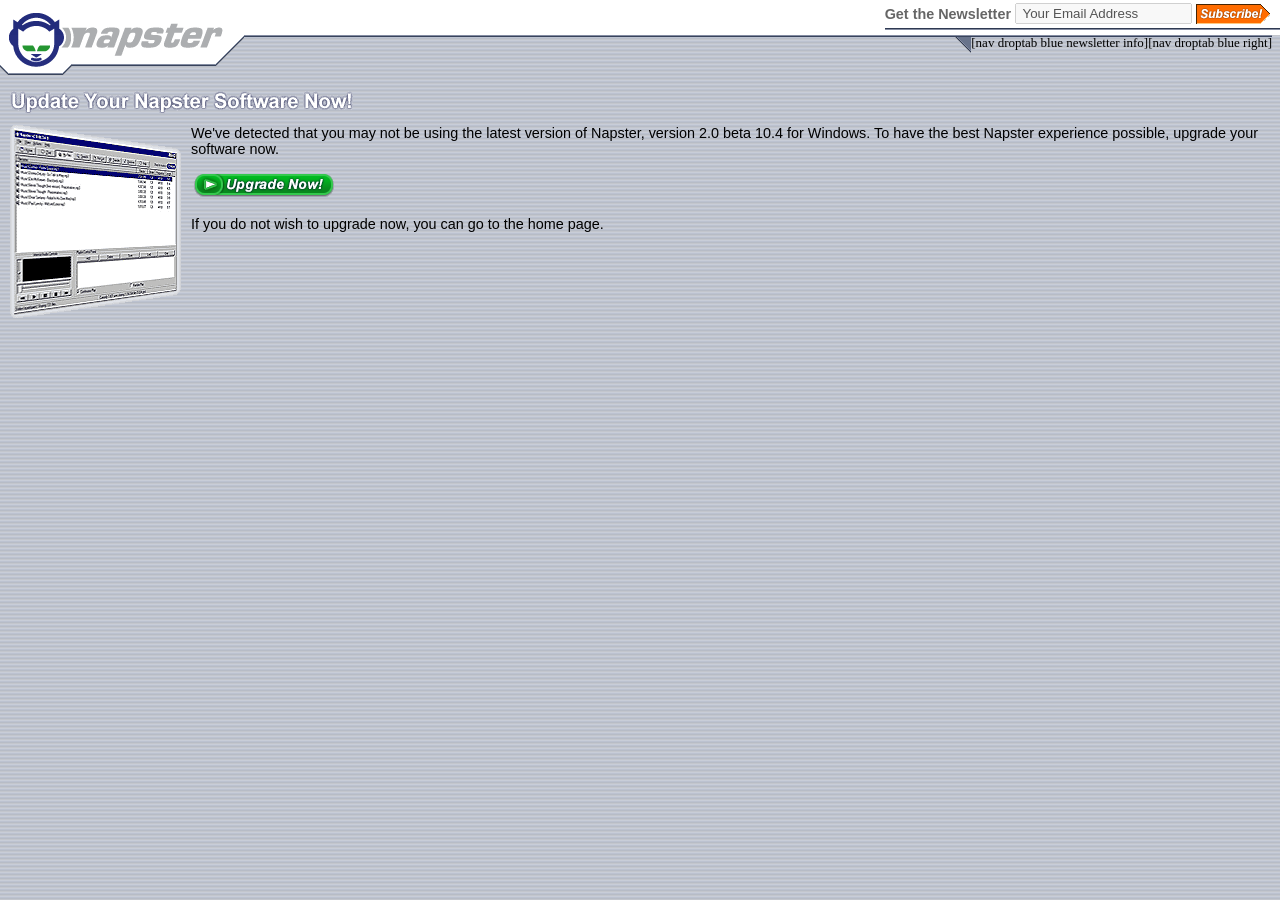
<file: docs/html/classic/client/upgrade.html>
<html>
<head>
<meta http-equiv="Content-Type" content="text/html; charset=windows-1252">
<title>Napster | Upgrade</title>
<link rel="stylesheet" type="text/css" href="../assets/www.napster.com/napstyle_pc.css">



</head>
<body tempbgcolor="#BCC2D0" background="../assets/img.napster.com/clientImages/bg_blue.gif" marginwidth="0" marginheight="0" leftmargin="0" rightmargin="0" topmargin="0" bottommargin="0">
<table border="0" cellpadding="0" cellspacing="0" width="100%">
   <tr>
      <td valign="bottom" bgcolor="#ffffff"><img src="../assets/img.napster.com/clientImages/home_logo_top.gif" width="244" height="29" alt="" border="0"></td>
      <td valign="top" bgcolor="#ffffff" align="right">
         <table border="0" cellpadding="0" cellspacing="0">
            <div name="newsletter">
            
            <tr><td colspan="4"><img src="../blank.gif" width="1" height="3" alt="" border="0"></td></tr>
            <tr>
               <td rowspan="3" valign="bottom"><img src="../blank.gif"></td>
               <td>
                  <font face="Arial, Helvetica, Sans-serif" size="2" class="bodytext" color="#666666">
                  <b>Get the Newsletter</b>&nbsp;
                  </font>
               </td>
               <td><input type="text" value=" Your Email Address" size="20" disabled>&nbsp;</td>
               <td><img src="../assets/img.napster.com/clientImages/form_subscribe.gif" width="74" height="20" border="0"><img src="../blank.gif" width="10" height="1"></td>
            </tr>
            </div>
            <tr>
               <td colspan="3"><img src="../blank.gif" width="1" height="4"></td>
            </tr>
            <tr>
               <td colspan="3" background="../assets/img.napster.com/clientImages/newsletter_bottom_bg.gif"><img src="../blank.gif" width="1" height="2"></td>
            </tr>
         </table><img src="../blank.gif" width="1" height="5"></td>
   </tr>
</table>
<table border="0" cellpadding="0" cellspacing="0" width="100%">
   <tr valign="top">
      <td background="../assets/img.napster.com/clientImages/bg_home_nav.gif"><img src="../assets/img.napster.com/clientImages/home_logo_bottom.gif" width="244" height="40" alt="" border="0"></td>
      <td width="100%" background="../assets/img.napster.com/clientImages/bg_home_nav.gif" align="right">
         <table border="0" cellpadding="0" cellspacing="0">
            <tr valign="top">
               <td><img src="../assets/img.napster.com/clientImages/nav_droptab_blue_left.gif" width="16" height="18" alt="" border="0"></td>
               <td><a><font size="2">[nav droptab blue newsletter info]</font></a></td>
               <td><font size="2">[nav droptab blue right]</font></td>
            </tr>
         </table>
      </td>
      <td><img src="../blank.gif" width="8" height="10" alt="" border="0"></td>
   </tr>
</table>
<p>
<table border="0" cellpadding="0" cellspacing="0" width="100%">
   <tr valign="top">
      <td><table border="0" cellpadding="0" cellspacing="0"><tr><img src="../blank.gif" width="10" height="1" alt="" border="0"></td></tr></table></td>
      <td width="100%">
         <img src="../assets/img.napster.com/clientImages/title_update_your_software_now.gif" alt="Update Your Software Now!" border="0"><br><table border="0" cellpadding="0" cellspacing="0" width="100%">   <tr>      <td><img src="../blank.gif" width="4" height="6" alt="" border="0"></td>      <td width="100%"><img src="../blank.gif" width="1" height="6" alt="" border="0"></td>      <td><img src="../blank.gif" width="4" height="6" alt="" border="0"></td>   </tr></table><img src="../blank.gif" width="1" height="5" alt="" border="0"><br>
         <table border="0" cellpadding="0" cellspacing="0" width="100%">
            <tr valign="top">
               <td><a><img src="../assets/img.napster.com/clientImages/app_perspective.gif" width="171" height="193" alt="Upgrade Now!" border="0"></a></td>
               <td><img src="../blank.gif" width="10" height="1"></td>
               <td>
                  <font face="Arial, Helvetica, Sans-serif" size="2" class="bodytext">
We've detected that you may not be using the latest version of Napster, <a>version 2.0 beta 10.4</a> for Windows. To have the best Napster experience possible, upgrade your software now. 
<p>
<table border="0"><tr><td align="center">
                  <a><img src="../assets/img.napster.com/clientImages/form_upgrade_now.gif" alt="Upgrade Now!" width="140" height="23" border="0">
                  </td></tr></table>
<p>
If you do not wish to upgrade now, you can go to the <a>home page</a>. 

                  </font>
               </td>
            </tr>
         </table>
      </td>
      <td><table border="0" cellpadding="0" cellspacing="0"><tr><img src="../blank.gif" width="10" height="1" alt="" border="0"></td></tr></table></td>
   </tr>
</table>
<p>

</body>
</html>

<!-- Wayback 20011213221159 | http://www.napster.com/client/upgrade.html | Offline adaptation; see classic/README.md. -->
</file>
<file: docs/html/client/classic.css>
body {
  margin: 8px;
  font-family: Verdana, Arial, sans-serif;
  font-size: 12px;
}
td, th, p {
  font-family: Verdana, Arial, sans-serif;
  font-size: 12px;
}
h1 {
  font: bold 21px Arial, sans-serif;
  color: #19344D;
  margin: 0 0 4px 0;
}
h2 {
  font: bold 15px Arial, sans-serif;
  color: #19344D;
  margin: 0 0 4px 0;
}
h3 {
  font: bold 11px Verdana, Arial, sans-serif;
  color: #19344D;
  margin: 0 0 8px 0;
}
p { margin: 0 0 10px 0; line-height: 1.4; }
p.intro { margin: 0; }
.tab a { color: #124D79; }
.selected { color: #19344D; }
</file>
<file: docs/html/classic/assets/www.napster.com/napstyle_pc.css>
.uberhead { font-family: Arial, Helvetica, Sans-Serif, Times; font-size: 180%; }
.head { font-family: Arial, Helvetica, Sans-Serif, Times; font-size: 130%; }
.subhead { font-family: Arial, Helvetica, Sans-Serif, Times; font-size: 120%; }
.bodytext { font-family: Arial, Helvetica, Sans-Serif, Times; font-size: 90%; }
.smbodytext { font-family: Arial, Helvetica, Sans-Serif, Times; font-size: 70%; }
.xsmbodytext { font-family: Arial, Helvetica, Sans-Serif, Times; font-size: 60%; }
.tabon { font-family : Arial, Helvetica, sans-serif; font-size: 11pt; font-weight : bold; }
.taboff { font-family : Arial, Helvetica, sans-serif; font-size: 11pt; }

A:ACTIVE { font-family : Arial, Helvetica, sans-serif; color : #660A0A; }
A:LINK { font-family : Arial, Helvetica, sans-serif; color : #660A0A; }
A:VISITED { font-family : Arial, Helvetica, sans-serif; color : #660A0A; }
A:HOVER { font-family : Arial, Helvetica, sans-serif; color : #660A0A; }

A.naplink:ACTIVE, A.naplink:LINK, A.naplink:VISITED, A.naplink:HOVER { color: #17630B; font-weight: bold;}
A.whitelink:ACTIVE, A.whitelink:LINK, A.whitelink:VISITED, A.whitelink:HOVER { color: #ffffff;}
</file>
